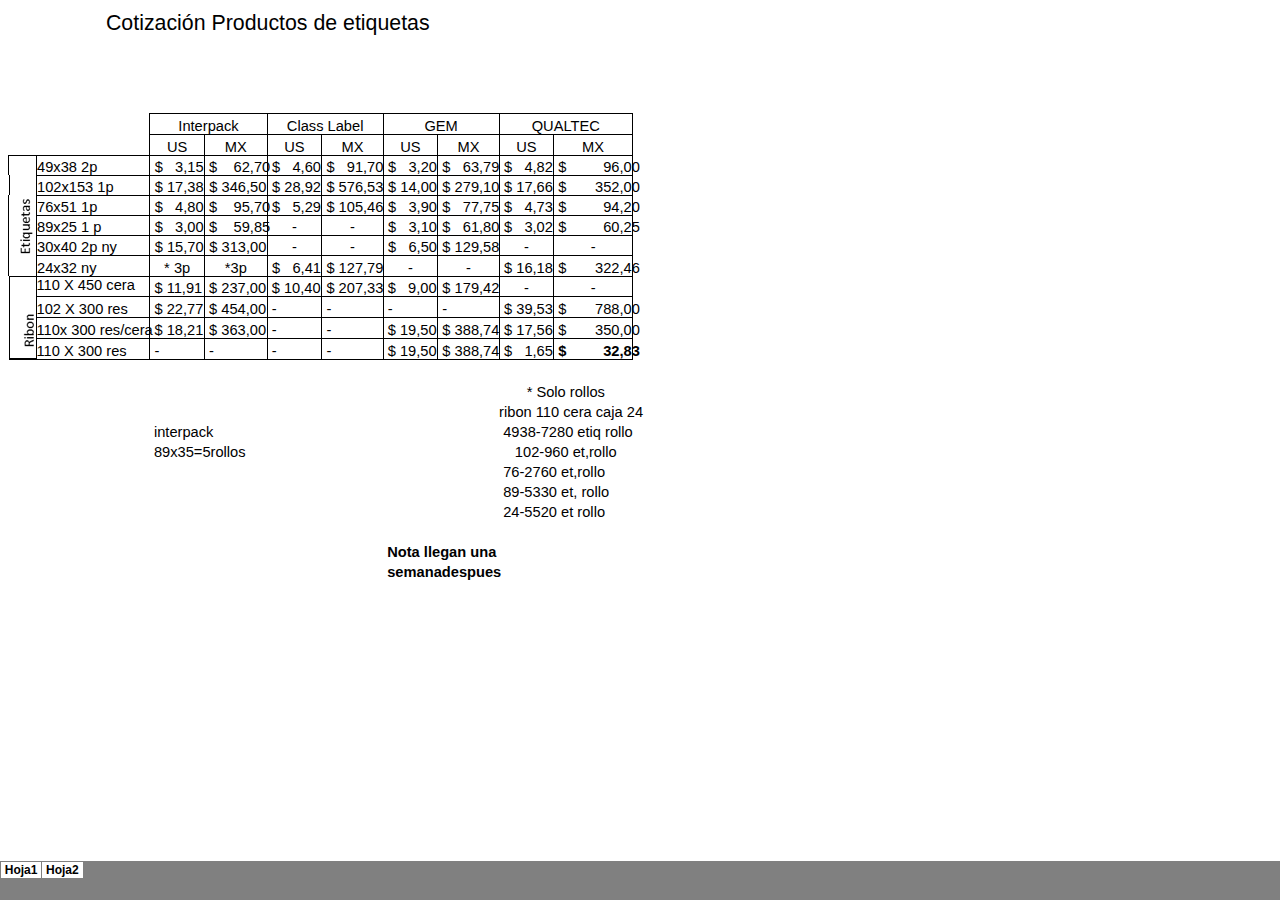
<file: web/cotizacion.htm>
<html xmlns:v="urn:schemas-microsoft-com:vml"
xmlns:o="urn:schemas-microsoft-com:office:office"
xmlns:x="urn:schemas-microsoft-com:office:excel"
xmlns="http://www.w3.org/TR/REC-html40">

<head>
<meta name="Excel Workbook Frameset">
<meta http-equiv=Content-Type content="text/html; charset=windows-1252">
<meta name=ProgId content=Excel.Sheet>
<meta name=Generator content="Microsoft Excel 15">
<link rel=File-List href="cotizacion_archivos/filelist.xml">
<![if !supportTabStrip]>
<link id="shLink" href="cotizacion_archivos/sheet001.htm">
<link id="shLink" href="cotizacion_archivos/sheet002.htm">

<link id="shLink">

<script language="JavaScript">
<!--
 var c_lTabs=2;

 var c_rgszSh=new Array(c_lTabs);
 c_rgszSh[0] = "Hoja1";
 c_rgszSh[1] = "Hoja2";



 var c_rgszClr=new Array(8);
 c_rgszClr[0]="window";
 c_rgszClr[1]="buttonface";
 c_rgszClr[2]="windowframe";
 c_rgszClr[3]="windowtext";
 c_rgszClr[4]="threedlightshadow";
 c_rgszClr[5]="threedhighlight";
 c_rgszClr[6]="threeddarkshadow";
 c_rgszClr[7]="threedshadow";

 var g_iShCur;
 var g_rglTabX=new Array(c_lTabs);

function fnGetIEVer()
{
 var ua=window.navigator.userAgent
 var msie=ua.indexOf("MSIE")
 if (msie>0 && window.navigator.platform=="Win32")
  return parseInt(ua.substring(msie+5,ua.indexOf(".", msie)));
 else
  return 0;
}

function fnBuildFrameset()
{
 var szHTML="<frameset rows=\"*,18\" border=0 width=0 frameborder=no framespacing=0>"+
  "<frame src=\""+document.all.item("shLink")[1].href+"\" name=\"frSheet\" noresize>"+
  "<frameset cols=\"54,*\" border=0 width=0 frameborder=no framespacing=0>"+
  "<frame src=\"\" name=\"frScroll\" marginwidth=0 marginheight=0 scrolling=no>"+
  "<frame src=\"\" name=\"frTabs\" marginwidth=0 marginheight=0 scrolling=no>"+
  "</frameset></frameset><plaintext>";

 with (document) {
  open("text/html","replace");
  write(szHTML);
  close();
 }

 fnBuildTabStrip();
}

function fnBuildTabStrip()
{
 var szHTML=
  "<html><head><style>.clScroll {font:8pt Courier New;color:"+c_rgszClr[6]+";cursor:default;line-height:10pt;}"+
  ".clScroll2 {font:10pt Arial;color:"+c_rgszClr[6]+";cursor:default;line-height:11pt;}</style></head>"+
  "<body onclick=\"event.returnValue=false;\" ondragstart=\"event.returnValue=false;\" onselectstart=\"event.returnValue=false;\" bgcolor="+c_rgszClr[4]+" topmargin=0 leftmargin=0><table cellpadding=0 cellspacing=0 width=100%>"+
  "<tr><td colspan=6 height=1 bgcolor="+c_rgszClr[2]+"></td></tr>"+
  "<tr><td style=\"font:1pt\">&nbsp;<td>"+
  "<td valign=top id=tdScroll class=\"clScroll\" onclick=\"parent.fnFastScrollTabs(0);\" onmouseover=\"parent.fnMouseOverScroll(0);\" onmouseout=\"parent.fnMouseOutScroll(0);\"><a>&#171;</a></td>"+
  "<td valign=top id=tdScroll class=\"clScroll2\" onclick=\"parent.fnScrollTabs(0);\" ondblclick=\"parent.fnScrollTabs(0);\" onmouseover=\"parent.fnMouseOverScroll(1);\" onmouseout=\"parent.fnMouseOutScroll(1);\"><a>&lt</a></td>"+
  "<td valign=top id=tdScroll class=\"clScroll2\" onclick=\"parent.fnScrollTabs(1);\" ondblclick=\"parent.fnScrollTabs(1);\" onmouseover=\"parent.fnMouseOverScroll(2);\" onmouseout=\"parent.fnMouseOutScroll(2);\"><a>&gt</a></td>"+
  "<td valign=top id=tdScroll class=\"clScroll\" onclick=\"parent.fnFastScrollTabs(1);\" onmouseover=\"parent.fnMouseOverScroll(3);\" onmouseout=\"parent.fnMouseOutScroll(3);\"><a>&#187;</a></td>"+
  "<td style=\"font:1pt\">&nbsp;<td></tr></table></body></html>";

 with (frames['frScroll'].document) {
  open("text/html","replace");
  write(szHTML);
  close();
 }

 szHTML =
  "<html><head>"+
  "<style>A:link,A:visited,A:active {text-decoration:none;"+"color:"+c_rgszClr[3]+";}"+
  ".clTab {cursor:hand;background:"+c_rgszClr[1]+";font:9pt Arial;padding-left:3px;padding-right:3px;text-align:center;}"+
  ".clBorder {background:"+c_rgszClr[2]+";font:1pt;}"+
  "</style></head><body onload=\"parent.fnInit();\" onselectstart=\"event.returnValue=false;\" ondragstart=\"event.returnValue=false;\" bgcolor="+c_rgszClr[4]+
  " topmargin=0 leftmargin=0><table id=tbTabs cellpadding=0 cellspacing=0>";

 var iCellCount=(c_lTabs+1)*2;

 var i;
 for (i=0;i<iCellCount;i+=2)
  szHTML+="<col width=1><col>";

 var iRow;
 for (iRow=0;iRow<6;iRow++) {

  szHTML+="<tr>";

  if (iRow==5)
   szHTML+="<td colspan="+iCellCount+"></td>";
  else {
   if (iRow==0) {
    for(i=0;i<iCellCount;i++)
     szHTML+="<td height=1 class=\"clBorder\"></td>";
   } else if (iRow==1) {
    for(i=0;i<c_lTabs;i++) {
     szHTML+="<td height=1 nowrap class=\"clBorder\">&nbsp;</td>";
     szHTML+=
      "<td id=tdTab height=1 nowrap class=\"clTab\" onmouseover=\"parent.fnMouseOverTab("+i+");\" onmouseout=\"parent.fnMouseOutTab("+i+");\">"+
      "<a href=\""+document.all.item("shLink")[i].href+"\" target=\"frSheet\" id=aTab>&nbsp;"+c_rgszSh[i]+"&nbsp;</a></td>";
    }
    szHTML+="<td id=tdTab height=1 nowrap class=\"clBorder\"><a id=aTab>&nbsp;</a></td><td width=100%></td>";
   } else if (iRow==2) {
    for (i=0;i<c_lTabs;i++)
     szHTML+="<td height=1></td><td height=1 class=\"clBorder\"></td>";
    szHTML+="<td height=1></td><td height=1></td>";
   } else if (iRow==3) {
    for (i=0;i<iCellCount;i++)
     szHTML+="<td height=1></td>";
   } else if (iRow==4) {
    for (i=0;i<c_lTabs;i++)
     szHTML+="<td height=1 width=1></td><td height=1></td>";
    szHTML+="<td height=1 width=1></td><td></td>";
   }
  }
  szHTML+="</tr>";
 }

 szHTML+="</table></body></html>";
 with (frames['frTabs'].document) {
  open("text/html","replace");
  charset=document.charset;
  write(szHTML);
  close();
 }
}

function fnInit()
{
 g_rglTabX[0]=0;
 var i;
 for (i=1;i<=c_lTabs;i++)
  with (frames['frTabs'].document.all.tbTabs.rows[1].cells[fnTabToCol(i-1)])
   g_rglTabX[i]=offsetLeft+offsetWidth-6;
}

function fnTabToCol(iTab)
{
 return 2*iTab+1;
}

function fnNextTab(fDir)
{
 var iNextTab=-1;
 var i;

 with (frames['frTabs'].document.body) {
  if (fDir==0) {
   if (scrollLeft>0) {
    for (i=0;i<c_lTabs&&g_rglTabX[i]<scrollLeft;i++);
    if (i<c_lTabs)
     iNextTab=i-1;
   }
  } else {
   if (g_rglTabX[c_lTabs]+6>offsetWidth+scrollLeft) {
    for (i=0;i<c_lTabs&&g_rglTabX[i]<=scrollLeft;i++);
    if (i<c_lTabs)
     iNextTab=i;
   }
  }
 }
 return iNextTab;
}

function fnScrollTabs(fDir)
{
 var iNextTab=fnNextTab(fDir);

 if (iNextTab>=0) {
  frames['frTabs'].scroll(g_rglTabX[iNextTab],0);
  return true;
 } else
  return false;
}

function fnFastScrollTabs(fDir)
{
 if (c_lTabs>16)
  frames['frTabs'].scroll(g_rglTabX[fDir?c_lTabs-1:0],0);
 else
  if (fnScrollTabs(fDir)>0) window.setTimeout("fnFastScrollTabs("+fDir+");",5);
}

function fnSetTabProps(iTab,fActive)
{
 var iCol=fnTabToCol(iTab);
 var i;

 if (iTab>=0) {
  with (frames['frTabs'].document.all) {
   with (tbTabs) {
    for (i=0;i<=4;i++) {
     with (rows[i]) {
      if (i==0)
       cells[iCol].style.background=c_rgszClr[fActive?0:2];
      else if (i>0 && i<4) {
       if (fActive) {
        cells[iCol-1].style.background=c_rgszClr[2];
        cells[iCol].style.background=c_rgszClr[0];
        cells[iCol+1].style.background=c_rgszClr[2];
       } else {
        if (i==1) {
         cells[iCol-1].style.background=c_rgszClr[2];
         cells[iCol].style.background=c_rgszClr[1];
         cells[iCol+1].style.background=c_rgszClr[2];
        } else {
         cells[iCol-1].style.background=c_rgszClr[4];
         cells[iCol].style.background=c_rgszClr[(i==2)?2:4];
         cells[iCol+1].style.background=c_rgszClr[4];
        }
       }
      } else
       cells[iCol].style.background=c_rgszClr[fActive?2:4];
     }
    }
   }
   with (aTab[iTab].style) {
    cursor=(fActive?"default":"hand");
    color=c_rgszClr[3];
   }
  }
 }
}

function fnMouseOverScroll(iCtl)
{
 frames['frScroll'].document.all.tdScroll[iCtl].style.color=c_rgszClr[7];
}

function fnMouseOutScroll(iCtl)
{
 frames['frScroll'].document.all.tdScroll[iCtl].style.color=c_rgszClr[6];
}

function fnMouseOverTab(iTab)
{
 if (iTab!=g_iShCur) {
  var iCol=fnTabToCol(iTab);
  with (frames['frTabs'].document.all) {
   tdTab[iTab].style.background=c_rgszClr[5];
  }
 }
}

function fnMouseOutTab(iTab)
{
 if (iTab>=0) {
  var elFrom=frames['frTabs'].event.srcElement;
  var elTo=frames['frTabs'].event.toElement;

  if ((!elTo) ||
   (elFrom.tagName==elTo.tagName) ||
   (elTo.tagName=="A" && elTo.parentElement!=elFrom) ||
   (elFrom.tagName=="A" && elFrom.parentElement!=elTo)) {

   if (iTab!=g_iShCur) {
    with (frames['frTabs'].document.all) {
     tdTab[iTab].style.background=c_rgszClr[1];
    }
   }
  }
 }
}

function fnSetActiveSheet(iSh)
{
 if (iSh!=g_iShCur) {
  fnSetTabProps(g_iShCur,false);
  fnSetTabProps(iSh,true);
  g_iShCur=iSh;
 }
}

 window.g_iIEVer=fnGetIEVer();
 if (window.g_iIEVer>=4)
  fnBuildFrameset();
//-->
</script>
<![endif]><!--[if gte mso 9]><xml>
 <x:ExcelWorkbook>
  <x:ExcelWorksheets>
   <x:ExcelWorksheet>
    <x:Name>Hoja1</x:Name>
    <x:WorksheetSource HRef="cotizacion_archivos/sheet001.htm"/>
   </x:ExcelWorksheet>
   <x:ExcelWorksheet>
    <x:Name>Hoja2</x:Name>
    <x:WorksheetSource HRef="cotizacion_archivos/sheet002.htm"/>
   </x:ExcelWorksheet>
  </x:ExcelWorksheets>
  <x:Stylesheet HRef="cotizacion_archivos/stylesheet.css"/>
  <x:WindowHeight>8250</x:WindowHeight>
  <x:WindowWidth>20490</x:WindowWidth>
  <x:WindowTopX>0</x:WindowTopX>
  <x:WindowTopY>0</x:WindowTopY>
  <x:TabRatio>598</x:TabRatio>
  <x:ActiveSheet>1</x:ActiveSheet>
  <x:ProtectStructure>False</x:ProtectStructure>
  <x:ProtectWindows>False</x:ProtectWindows>
 </x:ExcelWorkbook>
</xml><![endif]-->
</head>

<frameset rows="*,39" border=0 width=0 frameborder=no framespacing=0>
 <frame src="cotizacion_archivos/sheet002.htm" name="frSheet">
 <frame src="cotizacion_archivos/tabstrip.htm" name="frTabs" marginwidth=0 marginheight=0>
 <noframes>
  <body>
   <p>Esta p�gina utiliza marcos que su explorador no admite.</p>
  </body>
 </noframes>
</frameset>
</html>
</file>
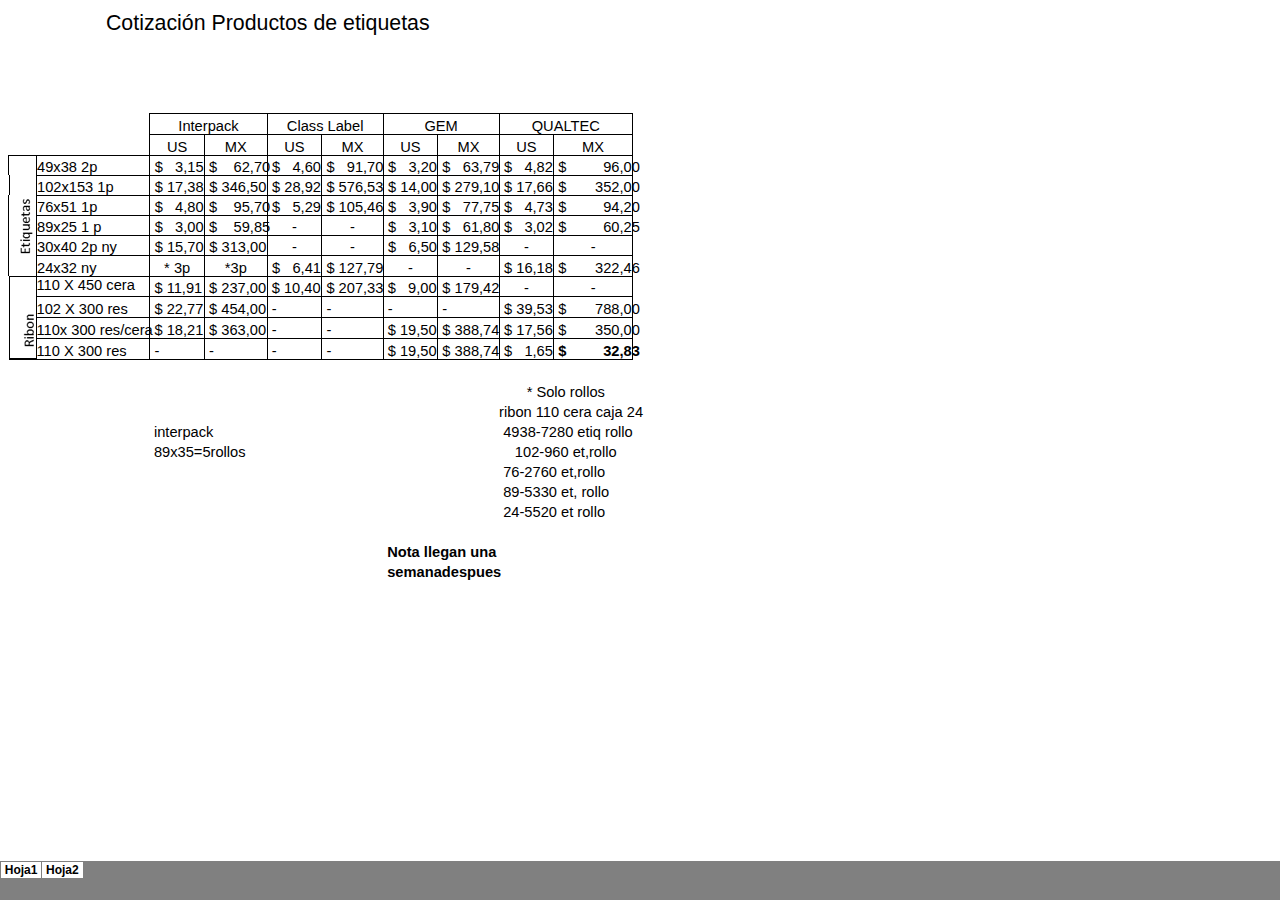
<file: web/cotizacion_archivos/sheet001.htm>
<html xmlns:o="urn:schemas-microsoft-com:office:office"
xmlns:x="urn:schemas-microsoft-com:office:excel"
xmlns="http://www.w3.org/TR/REC-html40">

<head>
<meta http-equiv=Content-Type content="text/html; charset=windows-1252">
<meta name=ProgId content=Excel.Sheet>
<meta name=Generator content="Microsoft Excel 15">
<link id=Main-File rel=Main-File href="../cotizacion.htm">
<link rel=File-List href=filelist.xml>
<link rel=Stylesheet href=stylesheet.css>
<style>
<!--table
	{mso-displayed-decimal-separator:"\,";
	mso-displayed-thousand-separator:"\.";}
@page
	{margin:.75in .7in .75in .7in;
	mso-header-margin:.3in;
	mso-footer-margin:.3in;}
-->
</style>
<![if !supportTabStrip]><script language="JavaScript">
<!--
function fnUpdateTabs()
 {
  if (parent.window.g_iIEVer>=4) {
   if (parent.document.readyState=="complete"
    && parent.frames['frTabs'].document.readyState=="complete")
   parent.fnSetActiveSheet(0);
  else
   window.setTimeout("fnUpdateTabs();",150);
 }
}

if (window.name!="frSheet")
 window.location.replace("../cotizacion.htm");
else
 fnUpdateTabs();
//-->
</script>
<![endif]>
</head>

<body link="#0563C1" vlink="#954F72">

<table border=0 cellpadding=0 cellspacing=0 width=1554 style='border-collapse:
 collapse;table-layout:fixed;width:1167pt'>
 <col width=80 span=2 style='width:60pt'>
 <col width=84 style='mso-width-source:userset;mso-width-alt:3072;width:63pt'>
 <col width=85 style='mso-width-source:userset;mso-width-alt:3108;width:64pt'>
 <col width=77 style='mso-width-source:userset;mso-width-alt:2816;width:58pt'>
 <col width=80 style='width:60pt'>
 <col width=88 style='mso-width-source:userset;mso-width-alt:3218;width:66pt'>
 <col width=93 style='mso-width-source:userset;mso-width-alt:3401;width:70pt'>
 <col width=80 style='width:60pt'>
 <col width=89 style='mso-width-source:userset;mso-width-alt:3254;width:67pt'>
 <col width=95 style='mso-width-source:userset;mso-width-alt:3474;width:71pt'>
 <col width=92 style='mso-width-source:userset;mso-width-alt:3364;width:69pt'>
 <col width=109 style='mso-width-source:userset;mso-width-alt:3986;width:82pt'>
 <col width=80 style='width:60pt'>
 <col width=56 style='mso-width-source:userset;mso-width-alt:2048;width:42pt'>
 <col width=80 style='width:60pt'>
 <col width=46 style='mso-width-source:userset;mso-width-alt:1682;width:35pt'>
 <col width=80 span=2 style='width:60pt'>
 <tr height=20 style='height:15.0pt'>
  <td height=20 width=80 style='height:15.0pt;width:60pt'></td>
  <td width=80 style='width:60pt'></td>
  <td width=84 style='width:63pt'></td>
  <td width=85 style='width:64pt'></td>
  <td align=right width=77 style='width:58pt'>1</td>
  <td width=80 style='width:60pt'></td>
  <td width=88 style='width:66pt'></td>
  <td width=93 style='width:70pt'></td>
  <td width=80 style='width:60pt'></td>
  <td width=89 style='width:67pt'></td>
  <td width=95 style='width:71pt'></td>
  <td width=92 style='width:69pt'></td>
  <td width=109 style='width:82pt'></td>
  <td width=80 style='width:60pt'></td>
  <td width=56 style='width:42pt'></td>
  <td width=80 style='width:60pt'></td>
  <td width=46 style='width:35pt'></td>
  <td width=80 style='width:60pt'></td>
  <td width=80 style='width:60pt'></td>
 </tr>
 <tr height=21 style='height:15.75pt'>
  <td height=21 colspan=19 style='height:15.75pt;mso-ignore:colspan'></td>
 </tr>
 <tr height=21 style='height:15.75pt'>
  <td height=21 style='height:15.75pt'></td>
  <td></td>
  <td></td>
  <td></td>
  <td></td>
  <td></td>
  <td></td>
  <td class=xl71>2 pasos</td>
  <td class=xl71 style='border-left:none'>1paso</td>
  <td class=xl71 style='border-left:none'>1 paso</td>
  <td class=xl71 style='border-left:none'>1 paso</td>
  <td class=xl71 style='border-left:none'>&nbsp;</td>
  <td class=xl71 style='border-left:none'>2 pasos</td>
  <td class=xl70 style='border-left:none'>&nbsp;</td>
  <td class=xl66>&nbsp;</td>
  <td class=xl70 style='border-left:none'>&nbsp;</td>
  <td class=xl66>&nbsp;</td>
  <td class=xl70 style='border-left:none'>&nbsp;</td>
  <td class=xl66>&nbsp;</td>
 </tr>
 <tr height=20 style='height:15.0pt'>
  <td height=20 style='height:15.0pt'></td>
  <td colspan=2 class=xl132>interpack</td>
  <td class=xl77 style='border-left:none'>unidad</td>
  <td class=xl77 style='border-left:none'>p/u<span
  style='mso-spacerun:yes'>�</span></td>
  <td class=xl77 style='border-left:none'>MX</td>
  <td></td>
  <td class=xl72>&nbsp;</td>
  <td class=xl72 style='border-left:none'>&nbsp;</td>
  <td class=xl72 style='border-left:none'>&nbsp;</td>
  <td class=xl72 style='border-left:none'>&nbsp;</td>
  <td class=xl72 style='border-left:none'>&nbsp;</td>
  <td class=xl72 style='border-left:none'>&nbsp;</td>
  <td class=xl74 style='border-left:none'>&nbsp;</td>
  <td class=xl67>&nbsp;</td>
  <td class=xl74 style='border-left:none'>&nbsp;</td>
  <td class=xl67>&nbsp;</td>
  <td class=xl74 style='border-left:none'>&nbsp;</td>
  <td class=xl67>&nbsp;</td>
 </tr>
 <tr height=21 style='height:15.75pt'>
  <td height=21 style='height:15.75pt'></td>
  <td colspan=2 class=xl134>49x38</td>
  <td>millar</td>
  <td align=right>62,7</td>
  <td class=xl67>&nbsp;</td>
  <td></td>
  <td class=xl72>&nbsp;</td>
  <td class=xl72 style='border-left:none'>&nbsp;</td>
  <td class=xl72 style='border-left:none'>&nbsp;</td>
  <td class=xl72 style='border-left:none'>&nbsp;</td>
  <td class=xl72 style='border-left:none'>&nbsp;</td>
  <td class=xl72 style='border-left:none'>&nbsp;</td>
  <td class=xl74 style='border-left:none'>&nbsp;</td>
  <td class=xl67>&nbsp;</td>
  <td class=xl74 style='border-left:none'>&nbsp;</td>
  <td class=xl67>&nbsp;</td>
  <td class=xl74 style='border-left:none'>&nbsp;</td>
  <td class=xl67>&nbsp;</td>
 </tr>
 <tr height=21 style='height:15.75pt'>
  <td height=21 style='height:15.75pt'></td>
  <td colspan=2 class=xl134>102x153</td>
  <td>millar</td>
  <td align=right>346,5</td>
  <td class=xl67>&nbsp;</td>
  <td></td>
  <td class=xl75>49x38</td>
  <td class=xl75 style='border-left:none'>102x153</td>
  <td class=xl75 style='border-left:none'>76x51</td>
  <td class=xl75 style='border-left:none'>89x25</td>
  <td class=xl75 style='border-left:none'>52x32</td>
  <td class=xl75 style='border-left:none'>40x30</td>
  <td colspan=2 class=xl140 style='border-right:1.0pt solid black;border-left:
  none'>ribon 110/450 cera</td>
  <td colspan=2 class=xl140 style='border-right:1.0pt solid black;border-left:
  none'>ribon 102x200 res</td>
  <td colspan=2 class=xl140 style='border-right:1.0pt solid black;border-left:
  none'>ribon 110x300 res</td>
 </tr>
 <tr height=21 style='height:15.75pt'>
  <td height=21 style='height:15.75pt'></td>
  <td colspan=2 class=xl134>76x51</td>
  <td>millar</td>
  <td align=right>95,7</td>
  <td class=xl67>&nbsp;</td>
  <td></td>
  <td class=xl73>interpack 62,7</td>
  <td class=xl73 style='border-left:none'>GEM</td>
  <td class=xl73 style='border-left:none'>GEM</td>
  <td class=xl73 style='border-left:none'>interpack</td>
  <td class=xl73 style='border-left:none'>GEM</td>
  <td class=xl76 style='border-left:none'>GEM 129,58075</td>
  <td colspan=2 class=xl140 style='border-right:1.0pt solid black;border-left:
  none'>GEM 179,4195</td>
  <td colspan=2 class=xl140 style='border-right:1.0pt solid black;border-left:
  none'>interpack 454</td>
  <td colspan=2 class=xl140 style='border-right:1.0pt solid black;border-left:
  none'>interpack 363</td>
 </tr>
 <tr height=20 style='height:15.0pt'>
  <td height=20 style='height:15.0pt'></td>
  <td colspan=2 class=xl134>89x25</td>
  <td>millar</td>
  <td align=right>59,85</td>
  <td class=xl67>&nbsp;</td>
  <td colspan=4 style='mso-ignore:colspan'></td>
  <td>Andrea et</td>
  <td></td>
  <td>coppel</td>
  <td colspan=6 style='mso-ignore:colspan'></td>
 </tr>
 <tr height=20 style='height:15.0pt'>
  <td height=20 style='height:15.0pt'></td>
  <td colspan=2 class=xl134>52x32</td>
  <td>millar</td>
  <td align=right>99999</td>
  <td class=xl67>&nbsp;</td>
  <td colspan=13 style='mso-ignore:colspan'></td>
 </tr>
 <tr height=20 style='height:15.0pt'>
  <td height=20 style='height:15.0pt'></td>
  <td colspan=2 class=xl134>40x31</td>
  <td>millar</td>
  <td align=right>313</td>
  <td class=xl67>&nbsp;</td>
  <td colspan=13 style='mso-ignore:colspan'></td>
 </tr>
 <tr height=20 style='height:15.0pt'>
  <td height=20 style='height:15.0pt'></td>
  <td colspan=2 class=xl134>ribon 110x450 cera</td>
  <td>pz</td>
  <td align=right>237,38</td>
  <td class=xl67>&nbsp;</td>
  <td colspan=13 style='mso-ignore:colspan'></td>
 </tr>
 <tr height=20 style='height:15.0pt'>
  <td height=20 style='height:15.0pt'></td>
  <td colspan=2 class=xl134>ribon 102x300 resina</td>
  <td>pz</td>
  <td align=right>454</td>
  <td class=xl67>&nbsp;</td>
  <td colspan=2 style='mso-ignore:colspan'></td>
  <td class=xl77>30 56*71</td>
  <td class=xl77 style='border-left:none'>7 101*152</td>
  <td class=xl77 style='border-left:none'>24 49*38</td>
  <td class=xl77 style='border-left:none'>4 110*450</td>
  <td colspan=7 style='mso-ignore:colspan'></td>
 </tr>
 <tr height=21 style='height:15.75pt'>
  <td height=21 style='height:15.75pt'></td>
  <td colspan=2 class=xl136>ribon res/cera 110x300</td>
  <td class=xl68>pz</td>
  <td class=xl68 align=right>363</td>
  <td class=xl69>&nbsp;</td>
  <td></td>
  <td class=xl77>label</td>
  <td class=xl77 align=right style='border-top:none;border-left:none'>3163,76385</td>
  <td class=xl77 align=right style='border-top:none;border-left:none'>4035,74262</td>
  <td class=xl77 align=right style='border-top:none;border-left:none'>2200,8792</td>
  <td class=xl77 align=right style='border-top:none;border-left:none'>829,3168</td>
  <td class=xl78 align=right style='border-left:none'>10229,70247</td>
  <td colspan=6 style='mso-ignore:colspan'></td>
 </tr>
 <tr height=21 style='height:15.75pt'>
  <td height=21 colspan=4 style='height:15.75pt;mso-ignore:colspan'></td>
  <td class=xl65>$</td>
  <td colspan=2 style='mso-ignore:colspan'></td>
  <td class=xl77 style='border-top:none'>interpack</td>
  <td class=xl77 align=right style='border-top:none;border-left:none'>2871</td>
  <td class=xl77 align=right style='border-top:none;border-left:none'>2425,5</td>
  <td class=xl77 align=right style='border-top:none;border-left:none'>1504,8</td>
  <td class=xl77 align=right style='border-top:none;border-left:none'>949,52</td>
  <td class=xl79 align=right style='border-top:none;border-left:none'>7750,82</td>
  <td colspan=6 style='mso-ignore:colspan'></td>
 </tr>
 <tr height=20 style='height:15.0pt'>
  <td height=20 style='height:15.0pt'></td>
  <td colspan=2 class=xl132>class label</td>
  <td class=xl77 style='border-left:none'>unidad</td>
  <td class=xl77 style='border-left:none'>p/u</td>
  <td class=xl77 style='border-left:none'>MX</td>
  <td></td>
  <td class=xl77 style='border-top:none'>GEM</td>
  <td class=xl77 align=right style='border-top:none;border-left:none'>2332,4535</td>
  <td class=xl77 align=right style='border-top:none;border-left:none'>1953,679</td>
  <td class=xl77 align=right style='border-top:none;border-left:none'>1531,0464</td>
  <td class=xl77 align=right style='border-top:none;border-left:none'>717,678</td>
  <td class=xl79 align=right style='border-top:none;border-left:none'>6534,8569</td>
  <td colspan=6 style='mso-ignore:colspan'></td>
 </tr>
 <tr height=20 style='height:15.0pt'>
  <td height=20 style='height:15.0pt'></td>
  <td colspan=2 class=xl134>49x38</td>
  <td>millar</td>
  <td align=right>4,6</td>
  <td class=xl67 align=right>91,7033</td>
  <td colspan=13 style='mso-ignore:colspan'></td>
 </tr>
 <tr height=20 style='height:15.0pt'>
  <td height=20 style='height:15.0pt'></td>
  <td colspan=2 class=xl134>101x152</td>
  <td>millar</td>
  <td align=right>28,92</td>
  <td class=xl67 align=right>576,53466</td>
  <td colspan=4 style='mso-ignore:colspan'></td>
  <td align=right>0,16</td>
  <td colspan=8 style='mso-ignore:colspan'></td>
 </tr>
 <tr height=20 style='height:15.0pt'>
  <td height=20 style='height:15.0pt'></td>
  <td colspan=2 class=xl134>76x51</td>
  <td>millar</td>
  <td align=right>5,29</td>
  <td class=xl67 align=right>105,458795</td>
  <td></td>
  <td align=right>4</td>
  <td colspan=3 style='mso-ignore:colspan'></td>
  <td align=right>6</td>
  <td align=right>363</td>
  <td colspan=3 style='mso-ignore:colspan'></td>
  <td align=right>3</td>
  <td align=right>237,38</td>
  <td></td>
 </tr>
 <tr height=20 style='height:15.0pt'>
  <td height=20 style='height:15.0pt'></td>
  <td colspan=2 class=xl134>ribon 110 x450 cera</td>
  <td>pz</td>
  <td align=right>10,4</td>
  <td class=xl67 align=right>207,3292</td>
  <td></td>
  <td>inter</td>
  <td>clas</td>
  <td>GEM</td>
  <td></td>
  <td>inter</td>
  <td colspan=3 style='mso-ignore:colspan'></td>
  <td colspan=2 style='mso-ignore:colspan'>ribon 110 x 450</td>
  <td colspan=2 style='mso-ignore:colspan'></td>
 </tr>
 <tr height=20 style='height:15.0pt'>
  <td height=20 style='height:15.0pt'></td>
  <td colspan=2 class=xl134>ribon 102x300 resina</td>
  <td>pz</td>
  <td align=right>99999</td>
  <td class=xl67 align=right>1993530,06</td>
  <td class=xl128>76*51</td>
  <td align=right>382,8</td>
  <td align=right>421,83518</td>
  <td align=right>310,9938</td>
  <td></td>
  <td align=right>2178</td>
  <td colspan=3 style='mso-ignore:colspan'></td>
  <td align=right>712,14</td>
  <td colspan=3 style='mso-ignore:colspan'></td>
 </tr>
 <tr height=20 style='height:15.0pt'>
  <td height=20 style='height:15.0pt'></td>
  <td colspan=2 class=xl134>ribon resina 110x300</td>
  <td>pz</td>
  <td align=right>99999</td>
  <td class=xl67 align=right>1993530,06</td>
  <td colspan=13 style='mso-ignore:colspan'></td>
 </tr>
 <tr height=20 style='height:15.0pt'>
  <td height=20 style='height:15.0pt'></td>
  <td colspan=2 class=xl134>89x25</td>
  <td>millar</td>
  <td align=right>99999</td>
  <td class=xl67 align=right>1993530,06</td>
  <td colspan=3 style='mso-ignore:colspan'></td>
  <td align=right>71,8062</td>
  <td colspan=9 style='mso-ignore:colspan'></td>
 </tr>
 <tr height=20 style='height:15.0pt'>
  <td height=20 style='height:15.0pt'></td>
  <td colspan=2 class=xl138 style='border-right:.5pt solid black'>32x24</td>
  <td>millar</td>
  <td align=right>7,08</td>
  <td class=xl67 align=right>141,14334</td>
  <td></td>
  <td>total</td>
  <td colspan=11 style='mso-ignore:colspan'></td>
 </tr>
 <tr height=20 style='height:15.0pt'>
  <td height=20 style='height:15.0pt'></td>
  <td colspan=2 class=xl134>52x32</td>
  <td>millar</td>
  <td align=right>99999</td>
  <td class=xl67 align=right>1993530,06</td>
  <td></td>
  <td align=right>4857,732</td>
  <td colspan=11 style='mso-ignore:colspan'></td>
 </tr>
 <tr height=21 style='height:15.75pt'>
  <td height=21 style='height:15.75pt'></td>
  <td colspan=2 class=xl136>40x31</td>
  <td class=xl68>millar</td>
  <td class=xl68 align=right>99999</td>
  <td class=xl69 align=right>1993530,06</td>
  <td colspan=13 style='mso-ignore:colspan'></td>
 </tr>
 <tr height=21 style='height:15.75pt'>
  <td height=21 colspan=4 style='height:15.75pt;mso-ignore:colspan'></td>
  <td class=xl65>$</td>
  <td colspan=2 style='mso-ignore:colspan'></td>
  <td align=right>1197</td>
  <td colspan=11 style='mso-ignore:colspan'></td>
 </tr>
 <tr height=20 style='height:15.0pt'>
  <td height=20 style='height:15.0pt'></td>
  <td colspan=2 class=xl132>GEM</td>
  <td class=xl77 style='border-left:none'>unidad</td>
  <td class=xl77 style='border-left:none'>p/u</td>
  <td class=xl77 style='border-left:none'>MX</td>
  <td colspan=13 style='mso-ignore:colspan'></td>
 </tr>
 <tr height=20 style='height:15.0pt'>
  <td height=20 style='height:15.0pt'></td>
  <td colspan=2 class=xl134>49x38</td>
  <td>millar</td>
  <td align=right>3,2</td>
  <td class=xl67 align=right>63,7936</td>
  <td>30*40</td>
  <td>inter</td>
  <td align=right>15</td>
  <td colspan=10 style='mso-ignore:colspan'></td>
 </tr>
 <tr height=20 style='height:15.0pt'>
  <td height=20 style='height:15.0pt'></td>
  <td colspan=2 class=xl134>102x152</td>
  <td>millar</td>
  <td align=right>14</td>
  <td class=xl67 align=right>279,097</td>
  <td></td>
  <td align=right>4695</td>
  <td colspan=11 style='mso-ignore:colspan'></td>
 </tr>
 <tr height=20 style='height:15.0pt'>
  <td height=20 style='height:15.0pt'></td>
  <td colspan=2 class=xl134>76x51</td>
  <td>millar</td>
  <td align=right>3,9</td>
  <td class=xl67 align=right>77,74845</td>
  <td colspan=13 style='mso-ignore:colspan'></td>
 </tr>
 <tr height=20 style='height:15.0pt'>
  <td height=20 style='height:15.0pt'></td>
  <td colspan=2 class=xl134>ribon 110 x450 cera</td>
  <td>pz</td>
  <td align=right>9</td>
  <td class=xl67 align=right>179,4195</td>
  <td colspan=13 style='mso-ignore:colspan'></td>
 </tr>
 <tr height=20 style='height:15.0pt'>
  <td height=20 style='height:15.0pt'></td>
  <td colspan=2 class=xl134>ribon 102x300 resina</td>
  <td>pz</td>
  <td align=right>999999</td>
  <td class=xl67 align=right>19935480,1</td>
  <td colspan=13 style='mso-ignore:colspan'></td>
 </tr>
 <tr height=20 style='height:15.0pt'>
  <td height=20 style='height:15.0pt'></td>
  <td colspan=2 class=xl134>ribon 110 x300 resina</td>
  <td>pz</td>
  <td align=right>19,5</td>
  <td class=xl67 align=right>388,74225</td>
  <td colspan=13 style='mso-ignore:colspan'></td>
 </tr>
 <tr height=20 style='height:15.0pt'>
  <td height=20 style='height:15.0pt'></td>
  <td colspan=2 class=xl134>89x25</td>
  <td>millar</td>
  <td align=right>3,1</td>
  <td class=xl67 align=right>61,80005</td>
  <td colspan=13 style='mso-ignore:colspan'></td>
 </tr>
 <tr height=20 style='height:15.0pt'>
  <td height=20 style='height:15.0pt'></td>
  <td colspan=2 class=xl134>50x32</td>
  <td>millar</td>
  <td align=right>2,18</td>
  <td class=xl67 align=right>43,45939</td>
  <td colspan=13 style='mso-ignore:colspan'></td>
 </tr>
 <tr height=21 style='height:15.75pt'>
  <td height=21 style='height:15.75pt'></td>
  <td colspan=2 class=xl136>40x31</td>
  <td class=xl68>millar</td>
  <td class=xl68 align=right>6,5</td>
  <td class=xl69 align=right>129,58075</td>
  <td colspan=13 style='mso-ignore:colspan'></td>
 </tr>
 <tr height=20 style='height:15.0pt'>
  <td height=20 class=xl84 style='height:15.0pt'>&nbsp;</td>
  <td class=xl84>&nbsp;</td>
  <td class=xl84>&nbsp;</td>
  <td class=xl84>&nbsp;</td>
  <td class=xl84>&nbsp;</td>
  <td class=xl84>&nbsp;</td>
  <td class=xl84>&nbsp;</td>
  <td class=xl84>&nbsp;</td>
  <td class=xl84>&nbsp;</td>
  <td class=xl84>&nbsp;</td>
  <td class=xl84>&nbsp;</td>
  <td class=xl84>&nbsp;</td>
  <td class=xl84>&nbsp;</td>
  <td class=xl84>&nbsp;</td>
  <td colspan=5 style='mso-ignore:colspan'></td>
 </tr>
 <tr height=20 style='height:15.0pt'>
  <td height=20 colspan=7 style='height:15.0pt;mso-ignore:colspan'></td>
  <td class=xl84>&nbsp;</td>
  <td class=xl85>&nbsp;</td>
  <td class=xl85 style='border-left:none'>{30} 56*71</td>
  <td class=xl85 style='border-left:none'>{7} 101*152</td>
  <td class=xl85 style='border-left:none'>{24} 49*38</td>
  <td class=xl85 style='border-left:none'>{4} 110*450</td>
  <td class=xl84>&nbsp;</td>
  <td colspan=5 style='mso-ignore:colspan'></td>
 </tr>
 <tr height=20 style='height:15.0pt'>
  <td height=20 colspan=7 style='height:15.0pt;mso-ignore:colspan'></td>
  <td class=xl84>&nbsp;</td>
  <td class=xl85 style='border-top:none'>label</td>
  <td class=xl85 align=right style='border-top:none;border-left:none'>3163,76385</td>
  <td class=xl85 align=right style='border-top:none;border-left:none'>4035,74262</td>
  <td class=xl85 align=right style='border-top:none;border-left:none'>2200,8792</td>
  <td class=xl85 align=right style='border-top:none;border-left:none'>829,3168</td>
  <td class=xl86 align=right style='border-left:none'>10229,7025</td>
  <td colspan=5 style='mso-ignore:colspan'></td>
 </tr>
 <tr height=20 style='height:15.0pt'>
  <td height=20 colspan=7 style='height:15.0pt;mso-ignore:colspan'></td>
  <td class=xl84>&nbsp;</td>
  <td class=xl85 style='border-top:none'>interpack</td>
  <td class=xl85 align=right style='border-top:none;border-left:none'>2871</td>
  <td class=xl85 align=right style='border-top:none;border-left:none'>2425,5</td>
  <td class=xl85 align=right style='border-top:none;border-left:none'>1504,8</td>
  <td class=xl85 align=right style='border-top:none;border-left:none'>949,52</td>
  <td class=xl87 align=right style='border-top:none;border-left:none'>7750,82</td>
  <td colspan=5 style='mso-ignore:colspan'></td>
 </tr>
 <tr height=20 style='height:15.0pt'>
  <td height=20 colspan=7 style='height:15.0pt;mso-ignore:colspan'></td>
  <td class=xl84>&nbsp;</td>
  <td class=xl85 style='border-top:none'>GEM</td>
  <td class=xl85 align=right style='border-top:none;border-left:none'>2332,4535</td>
  <td class=xl85 align=right style='border-top:none;border-left:none'>1953,679</td>
  <td class=xl85 align=right style='border-top:none;border-left:none'>1531,0464</td>
  <td class=xl85 align=right style='border-top:none;border-left:none'>717,678</td>
  <td class=xl87 align=right style='border-top:none;border-left:none'>6534,8569</td>
  <td colspan=5 style='mso-ignore:colspan'></td>
 </tr>
 <tr height=20 style='height:15.0pt'>
  <td height=20 class=xl84 style='height:15.0pt'>&nbsp;</td>
  <td class=xl84>&nbsp;</td>
  <td class=xl84>&nbsp;</td>
  <td class=xl84>&nbsp;</td>
  <td class=xl84>&nbsp;</td>
  <td class=xl84>&nbsp;</td>
  <td class=xl84>&nbsp;</td>
  <td class=xl84>&nbsp;</td>
  <td class=xl84>&nbsp;</td>
  <td class=xl84>&nbsp;</td>
  <td class=xl84>&nbsp;</td>
  <td class=xl84>&nbsp;</td>
  <td class=xl84>&nbsp;</td>
  <td class=xl84>&nbsp;</td>
  <td colspan=5 style='mso-ignore:colspan'></td>
 </tr>
 <![if supportMisalignedColumns]>
 <tr height=0 style='display:none'>
  <td width=80 style='width:60pt'></td>
  <td width=80 style='width:60pt'></td>
  <td width=84 style='width:63pt'></td>
  <td width=85 style='width:64pt'></td>
  <td width=77 style='width:58pt'></td>
  <td width=80 style='width:60pt'></td>
  <td width=88 style='width:66pt'></td>
  <td width=93 style='width:70pt'></td>
  <td width=80 style='width:60pt'></td>
  <td width=89 style='width:67pt'></td>
  <td width=95 style='width:71pt'></td>
  <td width=92 style='width:69pt'></td>
  <td width=109 style='width:82pt'></td>
  <td width=80 style='width:60pt'></td>
  <td width=56 style='width:42pt'></td>
  <td width=80 style='width:60pt'></td>
  <td width=46 style='width:35pt'></td>
  <td width=80 style='width:60pt'></td>
  <td width=80 style='width:60pt'></td>
 </tr>
 <![endif]>
</table>

</body>

</html>
</file>
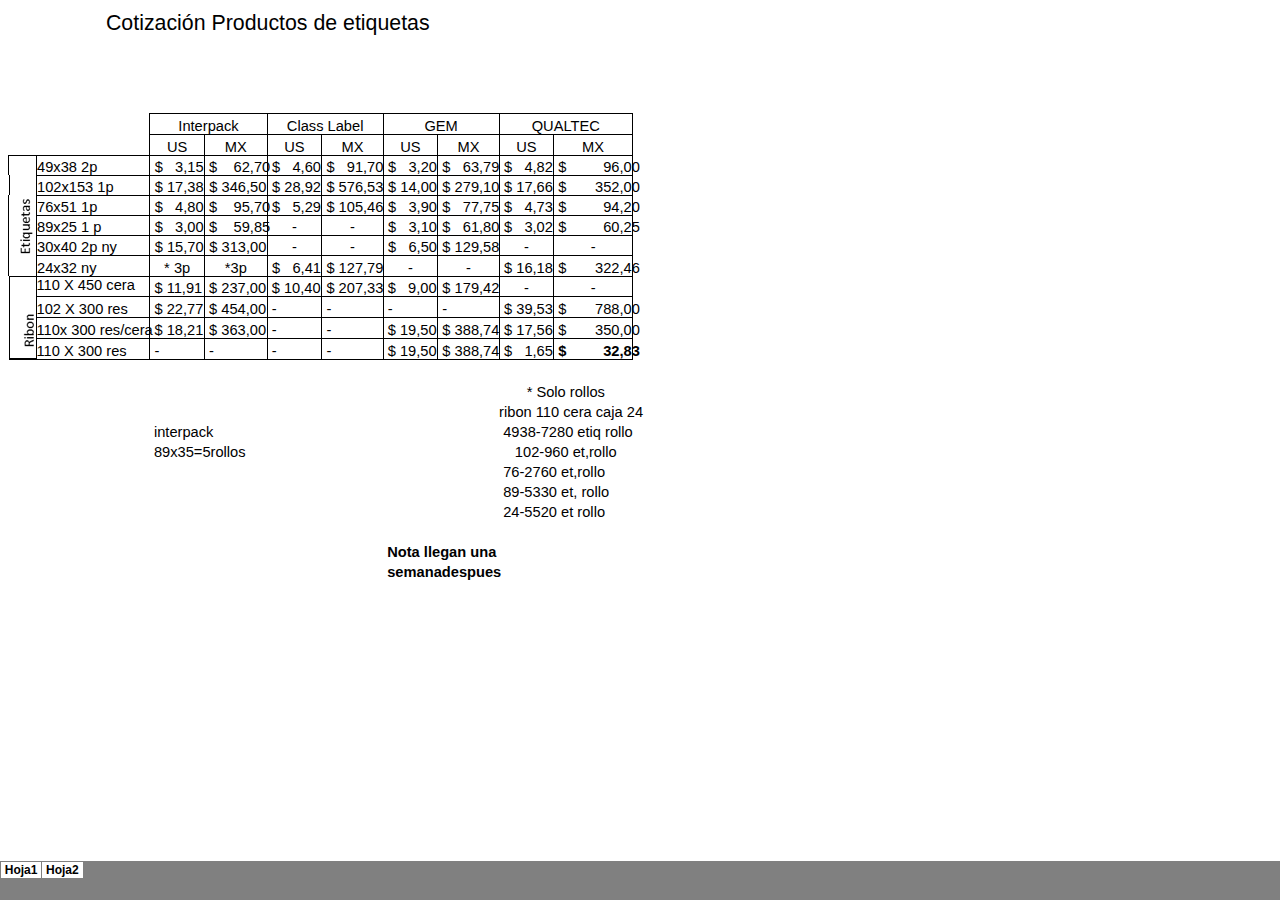
<file: web/cotizacion_archivos/sheet002.htm>
<html xmlns:v="urn:schemas-microsoft-com:vml"
xmlns:o="urn:schemas-microsoft-com:office:office"
xmlns:x="urn:schemas-microsoft-com:office:excel"
xmlns="http://www.w3.org/TR/REC-html40">

<head>
<meta http-equiv=Content-Type content="text/html; charset=windows-1252">
<meta name=ProgId content=Excel.Sheet>
<meta name=Generator content="Microsoft Excel 15">
<link id=Main-File rel=Main-File href="../cotizacion.htm">
<link rel=File-List href=filelist.xml>
<!--[if !mso]>
<style>
v\:* {behavior:url(#default#VML);}
o\:* {behavior:url(#default#VML);}
x\:* {behavior:url(#default#VML);}
.shape {behavior:url(#default#VML);}
</style>
<![endif]-->
<link rel=Stylesheet href=stylesheet.css>
<style>
<!--table
	{mso-displayed-decimal-separator:"\,";
	mso-displayed-thousand-separator:"\.";}
@page
	{margin:.75in .7in .75in .7in;
	mso-header-margin:.3in;
	mso-footer-margin:.3in;}
-->
</style>
<![if !supportTabStrip]><script language="JavaScript">
<!--
function fnUpdateTabs()
 {
  if (parent.window.g_iIEVer>=4) {
   if (parent.document.readyState=="complete"
    && parent.frames['frTabs'].document.readyState=="complete")
   parent.fnSetActiveSheet(1);
  else
   window.setTimeout("fnUpdateTabs();",150);
 }
}

if (window.name!="frSheet")
 window.location.replace("../cotizacion.htm");
else
 fnUpdateTabs();
//-->
</script>
<![endif]>
</head>

<body link="#0563C1" vlink="#954F72">

<table border=0 cellpadding=0 cellspacing=0 width=1051 style='border-collapse:
 collapse;table-layout:fixed;width:793pt'>
 <col width=28 style='mso-width-source:userset;mso-width-alt:1024;width:21pt'>
 <col width=113 style='mso-width-source:userset;mso-width-alt:4132;width:85pt'>
 <col class=xl82 width=54 style='mso-width-source:userset;mso-width-alt:1974;
 width:41pt'>
 <col class=xl83 width=62 style='mso-width-source:userset;mso-width-alt:2267;
 width:47pt'>
 <col class=xl82 width=54 style='mso-width-source:userset;mso-width-alt:1974;
 width:41pt'>
 <col class=xl83 width=61 style='mso-width-source:userset;mso-width-alt:2230;
 width:46pt'>
 <col class=xl82 width=54 style='mso-width-source:userset;mso-width-alt:1974;
 width:41pt'>
 <col class=xl83 width=61 style='mso-width-source:userset;mso-width-alt:2230;
 width:46pt'>
 <col class=xl82 width=54 style='mso-width-source:userset;mso-width-alt:1974;
 width:41pt'>
 <col class=xl83 width=78 style='mso-width-source:userset;mso-width-alt:2852;
 width:59pt'>
 <col width=80 span=2 style='width:60pt'>
 <col class=xl82 width=86 style='mso-width-source:userset;mso-width-alt:3145;
 width:65pt'>
 <col class=xl83 width=106 style='mso-width-source:userset;mso-width-alt:3876;
 width:80pt'>
 <col width=80 style='width:60pt'>
 <tr height=28 style='height:21.0pt'>
  <td height=28 width=28 style='height:21.0pt;width:21pt'></td>
  <td colspan=7 class=xl107 width=459 style='width:347pt'><span
  style='mso-spacerun:yes'>�</span>Cotizaci�n Productos de etiquetas<span
  style='mso-spacerun:yes'>�</span></td>
  <td class=xl82 width=54 style='width:41pt'></td>
  <td class=xl83 width=78 style='width:59pt'></td>
  <td width=80 style='width:60pt'></td>
  <td width=80 style='width:60pt'></td>
  <td class=xl82 width=86 style='width:65pt'></td>
  <td class=xl83 width=106 style='width:80pt'></td>
  <td width=80 style='width:60pt'></td>
 </tr>
 <tr height=28 style='height:21.0pt'>
  <td height=28 style='height:21.0pt'></td>
  <td class=xl107></td>
  <td class=xl107></td>
  <td class=xl107></td>
  <td class=xl107></td>
  <td class=xl107></td>
  <td class=xl107></td>
  <td class=xl107></td>
  <td class=xl82></td>
  <td class=xl83></td>
  <td colspan=2 style='mso-ignore:colspan'></td>
  <td class=xl82></td>
  <td class=xl83></td>
  <td></td>
 </tr>
 <tr height=28 style='height:21.0pt'>
  <td height=28 style='height:21.0pt'></td>
  <td class=xl107></td>
  <td class=xl107></td>
  <td class=xl107></td>
  <td class=xl107></td>
  <td class=xl107></td>
  <td class=xl107></td>
  <td class=xl107></td>
  <td class=xl82></td>
  <td class=xl83></td>
  <td colspan=2 style='mso-ignore:colspan'></td>
  <td class=xl82></td>
  <td class=xl83></td>
  <td></td>
 </tr>
 <tr height=21 style='height:15.75pt'>
  <td height=21 colspan=2 style='height:15.75pt;mso-ignore:colspan'></td>
  <td class=xl82></td>
  <td class=xl83></td>
  <td class=xl82></td>
  <td class=xl83></td>
  <td class=xl82></td>
  <td class=xl83></td>
  <td class=xl82></td>
  <td class=xl83></td>
  <td></td>
  <td></td>
  <td class=xl82></td>
  <td class=xl83></td>
  <td></td>
 </tr>
 <tr height=21 style='height:15.75pt'>
  <td height=21 colspan=2 style='height:15.75pt;mso-ignore:colspan'></td>
  <td colspan=2 class=xl146>Interpack</td>
  <td colspan=2 class=xl146 style='border-right:1.0pt solid black'>Class Label</td>
  <td colspan=2 class=xl142>GEM</td>
  <td colspan=2 class=xl140 style='border-right:1.0pt solid black'>QUALTEC</td>
  <td class=xl117></td>
  <td></td>
  <td class=xl82></td>
  <td class=xl83></td>
  <td></td>
 </tr>
 <tr height=21 style='height:15.75pt'>
  <td height=21 colspan=2 style='height:15.75pt;mso-ignore:colspan'></td>
  <td class=xl109 style='border-top:none'><span
  style='mso-spacerun:yes'>�</span>US<span style='mso-spacerun:yes'>�</span></td>
  <td class=xl110 style='border-top:none;border-left:none'><span
  style='mso-spacerun:yes'>�</span>MX<span style='mso-spacerun:yes'>�</span></td>
  <td class=xl109 style='border-top:none'><span
  style='mso-spacerun:yes'>�</span>US<span style='mso-spacerun:yes'>�</span></td>
  <td class=xl110 style='border-top:none;border-left:none'><span
  style='mso-spacerun:yes'>�</span>MX<span style='mso-spacerun:yes'>�</span></td>
  <td class=xl89><span style='mso-spacerun:yes'>�</span>US<span
  style='mso-spacerun:yes'>�</span></td>
  <td class=xl97 style='border-left:none'><span
  style='mso-spacerun:yes'>�</span>MX<span style='mso-spacerun:yes'>�</span></td>
  <td class=xl89 style='border-top:none'><span
  style='mso-spacerun:yes'>�</span>US<span style='mso-spacerun:yes'>�</span></td>
  <td class=xl103 style='border-top:none;border-left:none'><span
  style='mso-spacerun:yes'>�</span>MX<span style='mso-spacerun:yes'>�</span></td>
  <td></td>
  <td></td>
  <td></td>
  <td class=xl82></td>
  <td class=xl83></td>
 </tr>
 <tr height=20 style='height:15.0pt'>
  <td height=20 class=xl70 style='height:15.0pt'>&nbsp;</td>
  <td class=xl80>49x38 2p</td>
  <td class=xl111 style='border-left:none'><span
  style='mso-spacerun:yes'>�</span>$<span style='mso-spacerun:yes'>��
  </span>3,15 </td>
  <td class=xl112 style='border-left:none'><span
  style='mso-spacerun:yes'>�</span>$<span style='mso-spacerun:yes'>���
  </span>62,70 </td>
  <td class=xl111><span style='mso-spacerun:yes'>�</span>$<span
  style='mso-spacerun:yes'>�� </span>4,60 </td>
  <td class=xl112 style='border-left:none'><span
  style='mso-spacerun:yes'>�</span>$<span style='mso-spacerun:yes'>��
  </span>91,70 </td>
  <td class=xl90><span style='mso-spacerun:yes'>�</span>$<span
  style='mso-spacerun:yes'>�� </span>3,20 </td>
  <td class=xl98 style='border-left:none'><span
  style='mso-spacerun:yes'>�</span>$<span style='mso-spacerun:yes'>��
  </span>63,79 </td>
  <td class=xl111 style='border-top:none'><span
  style='mso-spacerun:yes'>�</span>$<span style='mso-spacerun:yes'>��
  </span>4,82 </td>
  <td class=xl113 style='border-top:none;border-left:none'><span
  style='mso-spacerun:yes'>�</span>$<span style='mso-spacerun:yes'>��������
  </span>96,00 </td>
  <td></td>
  <td></td>
  <td></td>
  <td class=xl82></td>
  <td></td>
 </tr>
 <tr height=20 style='height:15.0pt'>
  <td height=20 style='height:15.0pt' align=left valign=top><!--[if gte vml 1]><v:shapetype
   id="_x0000_t75" coordsize="21600,21600" o:spt="75" o:preferrelative="t"
   path="m@4@5l@4@11@9@11@9@5xe" filled="f" stroked="f">
   <v:stroke joinstyle="miter"/>
   <v:formulas>
    <v:f eqn="if lineDrawn pixelLineWidth 0"/>
    <v:f eqn="sum @0 1 0"/>
    <v:f eqn="sum 0 0 @1"/>
    <v:f eqn="prod @2 1 2"/>
    <v:f eqn="prod @3 21600 pixelWidth"/>
    <v:f eqn="prod @3 21600 pixelHeight"/>
    <v:f eqn="sum @0 0 1"/>
    <v:f eqn="prod @6 1 2"/>
    <v:f eqn="prod @7 21600 pixelWidth"/>
    <v:f eqn="sum @8 21600 0"/>
    <v:f eqn="prod @7 21600 pixelHeight"/>
    <v:f eqn="sum @10 21600 0"/>
   </v:formulas>
   <v:path o:extrusionok="f" gradientshapeok="t" o:connecttype="rect"/>
   <o:lock v:ext="edit" aspectratio="t"/>
  </v:shapetype><v:shape id="CuadroTexto_x0020_2" o:spid="_x0000_s1028" type="#_x0000_t75"
   style='position:absolute;margin-left:1.5pt;margin-top:6.75pt;width:16.5pt;
   height:60pt;z-index:2;visibility:visible;mso-wrap-style:square;
   v-text-anchor:top' o:gfxdata="UEsDBBQABgAIAAAAIQDw94q7/QAAAOIBAAATAAAAW0NvbnRlbnRfVHlwZXNdLnhtbJSRzUrEMBDH
74LvEOYqbaoHEWm6B6tHFV0fYEimbdg2CZlYd9/edD8u4goeZ+b/8SOpV9tpFDNFtt4puC4rEOS0
N9b1Cj7WT8UdCE7oDI7ekYIdMayay4t6vQvEIrsdKxhSCvdSsh5oQi59IJcvnY8TpjzGXgbUG+xJ
3lTVrdTeJXKpSEsGNHVLHX6OSTxu8/pAEmlkEA8H4dKlAEMYrcaUSeXszI+W4thQZudew4MNfJUx
QP7asFzOFxx9L/lpojUkXjGmZ5wyhjSRJQ8YKGvKv1MWzIkL33VWU9lGfl98J6hz4cZ/uUjzf7Pb
bHuj+ZQu9z/UfAMAAP//AwBQSwMEFAAGAAgAAAAhADHdX2HSAAAAjwEAAAsAAABfcmVscy8ucmVs
c6SQwWrDMAyG74O9g9G9cdpDGaNOb4VeSwe7CltJTGPLWCZt376mMFhGbzvqF/o+8e/2tzCpmbJ4
jgbWTQuKomXn42Dg63xYfYCSgtHhxJEM3Elg372/7U40YalHMvokqlKiGBhLSZ9aix0poDScKNZN
zzlgqWMedEJ7wYH0pm23Ov9mQLdgqqMzkI9uA+p8T9X8hx28zSzcl8Zy0Nz33r6iasfXeKK5UjAP
VAy4LM8w09zU50C/9q7/6ZURE31X/kL8TKv1x6wXNXYPAAAA//8DAFBLAwQUAAYACAAAACEAo8AA
trcCAABPCAAAEAAAAGRycy9zaGFwZXhtbC54bWy8Vdtu2zAMfR+wfxD03trx4KQNahdbuu5lWINe
PoC15cSoLLkSm0u/fqSUS7ehe2iK5kGRKZHnSDwiz85XnRYL5XxrTSEHx6kUylS2bs2skHe3l0cn
UngEU4O2RhVyrbw8Lz9/OlvVbgymmlsnKITxYzIUco7Yj5PEV3PVgT+2vTK02ljXAdKnmyW1gyUF
73SSpekw8b1TUPu5UngRV2QZYuPSTpTWXwNENDXOdnFWWV2mZwlz4GlwoMlV05SD0zTfL7ElrDq7
LEfRg6dbG6+f5KMs3y0FjxB5D4d2B/EabJadDNNXcAeDXfR/gPec9sBbON+LDipnCykFqhXq1jzQ
PMYwi5t+6ja8fi2mTrR1Ib9IYaCjPE2eoHb2lrysyGSy28dOAlff7IqyzfZw1JfBfAgL41Xjuk1q
4Q2J7aA1UjiLhDOkVNOPmMPYNo0g7KMsHw1GQynWtH6aZ8NsyGxgTIxFRRtG7JRJUdGGLD3N8zSw
jbx4Y+88/lD2cI4cqJBOVRgIwuKnR76YPQTDeavb+rLV+tA7CcH4faiJdmIBupAaYypeoPAubQ7F
EstC0uXmdI1dT/LwZhbOaCyfJB5Sm40IYuL5TXlcaxUZXCtKV3jfbxdBW1M+Y/Z95Wb3fG6qFVRq
qMbQeM/jlgwBMnJD/D4YewPJ6KppSA4fjL8DDee35v3wu9ZYFxIfCvNeePXDVnhNxNtKIQqAtcC1
ol4zpXv6p+JxqBqo2eAVDY22pM5Kt70U1EWe/7YtHfSk2McncIoKCeqJpadCcoldp5AYC4b2eMN0
DyUWqk9/aBS+KBcGuioN3EWVObq7oS76TJVuQFUwAGH5HdvHJ4XgudJgqDfkyFWH3d+FiDL1FBxc
/49KBAxdYJvq8OGJRuivulUGLwCBX2hQxJ+dOdhiTsrfAAAA//8DAFBLAwQUAAYACAAAACEA1DPz
SBwBAACZAQAADwAAAGRycy9kb3ducmV2LnhtbIyQQU/DMAyF70j8h8hIXBBLW9StK0unaQg2CQTq
GOKate5a0SRVEraWX0/oQL1yfLa/Zz/P5q2oyQG1qZRk4I88ICgzlVdyz2D7en8dATGWy5zXSiKD
Dg3Mk/OzGY9zdZQpHjZ2T5yJNDFnUFrbxJSarETBzUg1KF2vUFpw66Te01zzozMXNQ08b0wFr6Tb
UPIGlyVmH5tPwUBVy6uXRx504fvD9m4lo3r6tHtj7PKiXdwCsdjaYfiXXucMboAUq26nqzzlxqJm
4OK4cC4YJO7itl7IrFSaFCma6svFOdULrQTR6shgAiRTdc85/VwUBi2DKJwEYd/5q/hTL/SA/pha
dUJ9/59sEERjr4fpcFIyc2L4aPINAAD//wMAUEsBAi0AFAAGAAgAAAAhAPD3irv9AAAA4gEAABMA
AAAAAAAAAAAAAAAAAAAAAFtDb250ZW50X1R5cGVzXS54bWxQSwECLQAUAAYACAAAACEAMd1fYdIA
AACPAQAACwAAAAAAAAAAAAAAAAAuAQAAX3JlbHMvLnJlbHNQSwECLQAUAAYACAAAACEAo8AAtrcC
AABPCAAAEAAAAAAAAAAAAAAAAAApAgAAZHJzL3NoYXBleG1sLnhtbFBLAQItABQABgAIAAAAIQDU
M/NIHAEAAJkBAAAPAAAAAAAAAAAAAAAAAA4FAABkcnMvZG93bnJldi54bWxQSwUGAAAAAAQABAD1
AAAAVwYAAAAA
" o:insetmode="auto">
   <v:imagedata src="image001.png" o:title=""/>
   <o:lock v:ext="edit" aspectratio="f"/>
   <x:ClientData ObjectType="Pict">
    <x:SizeWithCells/>
    <x:CF>Bitmap</x:CF>
    <x:AutoPict/>
   </x:ClientData>
  </v:shape><![endif]--><![if !vml]><span style='mso-ignore:vglayout;
  position:absolute;z-index:2;margin-left:2px;margin-top:9px;width:22px;
  height:80px'><img width=22 height=80 src=image002.png v:shapes="CuadroTexto_x0020_2"></span><![endif]><span
  style='mso-ignore:vglayout2'>
  <table cellpadding=0 cellspacing=0>
   <tr>
    <td height=20 class=xl74 width=28 style='height:15.0pt;width:21pt'>&nbsp;</td>
   </tr>
  </table>
  </span></td>
  <td class=xl81 style='border-top:none'>102x153 1p</td>
  <td class=xl91 style='border-top:none;border-left:none'><span
  style='mso-spacerun:yes'>�</span>$ 17,38 </td>
  <td class=xl99 style='border-top:none;border-left:none'><span
  style='mso-spacerun:yes'>�</span>$ 346,50 </td>
  <td class=xl91 style='border-top:none'><span
  style='mso-spacerun:yes'>�</span>$ 28,92 </td>
  <td class=xl99 style='border-top:none;border-left:none'><span
  style='mso-spacerun:yes'>�</span>$ 576,53 </td>
  <td class=xl91 style='border-top:none'><span
  style='mso-spacerun:yes'>�</span>$ 14,00 </td>
  <td class=xl99 style='border-top:none;border-left:none'><span
  style='mso-spacerun:yes'>�</span>$ 279,10 </td>
  <td class=xl90><span style='mso-spacerun:yes'>�</span>$ 17,66 </td>
  <td class=xl104 style='border-top:none;border-left:none'><span
  style='mso-spacerun:yes'>�</span>$<span style='mso-spacerun:yes'>������
  </span>352,00 </td>
  <td></td>
  <td></td>
  <td></td>
  <td class=xl82></td>
  <td class=xl83></td>
 </tr>
 <tr height=20 style='height:15.0pt'>
  <td height=20 class=xl74 style='height:15.0pt'>&nbsp;</td>
  <td class=xl81 style='border-top:none'>76x51 1p</td>
  <td class=xl91 style='border-top:none;border-left:none'><span
  style='mso-spacerun:yes'>�</span>$<span style='mso-spacerun:yes'>��
  </span>4,80 </td>
  <td class=xl99 style='border-top:none;border-left:none'><span
  style='mso-spacerun:yes'>�</span>$<span style='mso-spacerun:yes'>���
  </span>95,70 </td>
  <td class=xl91 style='border-top:none'><span
  style='mso-spacerun:yes'>�</span>$<span style='mso-spacerun:yes'>��
  </span>5,29 </td>
  <td class=xl99 style='border-top:none;border-left:none'><span
  style='mso-spacerun:yes'>�</span>$ 105,46 </td>
  <td class=xl91 style='border-top:none'><span
  style='mso-spacerun:yes'>�</span>$<span style='mso-spacerun:yes'>��
  </span>3,90 </td>
  <td class=xl99 style='border-top:none;border-left:none'><span
  style='mso-spacerun:yes'>�</span>$<span style='mso-spacerun:yes'>��
  </span>77,75 </td>
  <td class=xl90><span style='mso-spacerun:yes'>�</span>$<span
  style='mso-spacerun:yes'>�� </span>4,73 </td>
  <td class=xl104 style='border-top:none;border-left:none'><span
  style='mso-spacerun:yes'>�</span>$<span style='mso-spacerun:yes'>��������
  </span>94,20 </td>
  <td></td>
  <td></td>
  <td></td>
  <td class=xl82></td>
  <td class=xl83></td>
 </tr>
 <tr height=20 style='height:15.0pt'>
  <td height=20 class=xl74 style='height:15.0pt'>&nbsp;</td>
  <td class=xl81 style='border-top:none'>89x25 1 p</td>
  <td class=xl91 style='border-top:none;border-left:none'><span
  style='mso-spacerun:yes'>�</span>$<span style='mso-spacerun:yes'>��
  </span>3,00 </td>
  <td class=xl99 style='border-top:none;border-left:none'><span
  style='mso-spacerun:yes'>�</span>$<span style='mso-spacerun:yes'>���
  </span>59,85 </td>
  <td class=xl91 style='border-top:none'><span
  style='mso-spacerun:yes'>�</span>-<span style='mso-spacerun:yes'>�</span></td>
  <td class=xl99 style='border-top:none;border-left:none'><span
  style='mso-spacerun:yes'>�</span>-<span style='mso-spacerun:yes'>�</span></td>
  <td class=xl91 style='border-top:none'><span
  style='mso-spacerun:yes'>�</span>$<span style='mso-spacerun:yes'>��
  </span>3,10 </td>
  <td class=xl99 style='border-top:none;border-left:none'><span
  style='mso-spacerun:yes'>�</span>$<span style='mso-spacerun:yes'>��
  </span>61,80 </td>
  <td class=xl90><span style='mso-spacerun:yes'>�</span>$<span
  style='mso-spacerun:yes'>�� </span>3,02 </td>
  <td class=xl104 style='border-top:none;border-left:none'><span
  style='mso-spacerun:yes'>�</span>$<span style='mso-spacerun:yes'>��������
  </span>60,25 </td>
  <td></td>
  <td></td>
  <td></td>
  <td class=xl82></td>
  <td class=xl82></td>
 </tr>
 <tr height=20 style='height:15.0pt'>
  <td height=20 class=xl74 style='height:15.0pt'>&nbsp;</td>
  <td class=xl81 style='border-top:none'>30x40 2p ny</td>
  <td class=xl91 style='border-top:none;border-left:none'><span
  style='mso-spacerun:yes'>�</span>$ 15,70 </td>
  <td class=xl99 style='border-top:none;border-left:none'><span
  style='mso-spacerun:yes'>�</span>$ 313,00 </td>
  <td class=xl91 style='border-top:none'><span
  style='mso-spacerun:yes'>�</span>-<span style='mso-spacerun:yes'>�</span></td>
  <td class=xl99 style='border-top:none;border-left:none'><span
  style='mso-spacerun:yes'>�</span>-<span style='mso-spacerun:yes'>�</span></td>
  <td class=xl91 style='border-top:none'><span
  style='mso-spacerun:yes'>�</span>$<span style='mso-spacerun:yes'>��
  </span>6,50 </td>
  <td class=xl99 style='border-top:none;border-left:none'><span
  style='mso-spacerun:yes'>�</span>$ 129,58 </td>
  <td class=xl91 style='border-top:none'><span
  style='mso-spacerun:yes'>�</span>-<span style='mso-spacerun:yes'>�</span></td>
  <td class=xl104 style='border-top:none;border-left:none'><span
  style='mso-spacerun:yes'>�</span>-<span style='mso-spacerun:yes'>�</span></td>
  <td></td>
  <td></td>
  <td></td>
  <td class=xl82></td>
  <td class=xl83></td>
 </tr>
 <tr height=21 style='height:15.75pt'>
  <td height=21 class=xl74 style='height:15.75pt'>&nbsp;</td>
  <td class=xl108 style='border-top:none'>24x32 ny</td>
  <td class=xl115 style='border-top:none;border-left:none'><span
  style='mso-spacerun:yes'>�</span>* 3p<span style='mso-spacerun:yes'>�</span></td>
  <td class=xl116 style='border-top:none;border-left:none'><span
  style='mso-spacerun:yes'>�</span>*3p<span style='mso-spacerun:yes'>�</span></td>
  <td class=xl92 style='border-top:none'><span
  style='mso-spacerun:yes'>�</span>$<span style='mso-spacerun:yes'>��
  </span>6,41 </td>
  <td class=xl100 style='border-top:none;border-left:none'><span
  style='mso-spacerun:yes'>�</span>$ 127,79 </td>
  <td class=xl92 style='border-top:none'><span
  style='mso-spacerun:yes'>�</span>-<span style='mso-spacerun:yes'>�</span></td>
  <td class=xl100 style='border-top:none;border-left:none'><span
  style='mso-spacerun:yes'>�</span>-<span style='mso-spacerun:yes'>�</span></td>
  <td class=xl119><span style='mso-spacerun:yes'>�</span>$ 16,18 </td>
  <td class=xl120 style='border-left:none'><span
  style='mso-spacerun:yes'>�</span>$<span style='mso-spacerun:yes'>������
  </span>322,46 </td>
  <td></td>
  <td></td>
  <td></td>
  <td class=xl82></td>
  <td class=xl83></td>
 </tr>
 <tr height=20 style='mso-height-source:userset;height:15.0pt'>
  <td rowspan=4 height=83 width=28 style='border-bottom:1.0pt solid black;
  height:62.25pt;width:21pt' align=left valign=top><!--[if gte vml 1]><v:shape
   id="CuadroTexto_x0020_1" o:spid="_x0000_s1027" type="#_x0000_t75" style='position:absolute;
   margin-left:4.5pt;margin-top:4.5pt;width:15pt;height:56.25pt;z-index:1;
   visibility:visible;mso-wrap-style:square;v-text-anchor:top' o:gfxdata="UEsDBBQABgAIAAAAIQDw94q7/QAAAOIBAAATAAAAW0NvbnRlbnRfVHlwZXNdLnhtbJSRzUrEMBDH
74LvEOYqbaoHEWm6B6tHFV0fYEimbdg2CZlYd9/edD8u4goeZ+b/8SOpV9tpFDNFtt4puC4rEOS0
N9b1Cj7WT8UdCE7oDI7ekYIdMayay4t6vQvEIrsdKxhSCvdSsh5oQi59IJcvnY8TpjzGXgbUG+xJ
3lTVrdTeJXKpSEsGNHVLHX6OSTxu8/pAEmlkEA8H4dKlAEMYrcaUSeXszI+W4thQZudew4MNfJUx
QP7asFzOFxx9L/lpojUkXjGmZ5wyhjSRJQ8YKGvKv1MWzIkL33VWU9lGfl98J6hz4cZ/uUjzf7Pb
bHuj+ZQu9z/UfAMAAP//AwBQSwMEFAAGAAgAAAAhADHdX2HSAAAAjwEAAAsAAABfcmVscy8ucmVs
c6SQwWrDMAyG74O9g9G9cdpDGaNOb4VeSwe7CltJTGPLWCZt376mMFhGbzvqF/o+8e/2tzCpmbJ4
jgbWTQuKomXn42Dg63xYfYCSgtHhxJEM3Elg372/7U40YalHMvokqlKiGBhLSZ9aix0poDScKNZN
zzlgqWMedEJ7wYH0pm23Ov9mQLdgqqMzkI9uA+p8T9X8hx28zSzcl8Zy0Nz33r6iasfXeKK5UjAP
VAy4LM8w09zU50C/9q7/6ZURE31X/kL8TKv1x6wXNXYPAAAA//8DAFBLAwQUAAYACAAAACEAvUSJ
fakCAADcBwAAEAAAAGRycy9zaGFwZXhtbC54bWy8Vdtu2zAMfR+wfxD03jp2a6cxYhdbiu5lWIte
PkCx5cSoLHqSmku/fqQUJ+2wvjRD86DIlMhzJB6R08tNp9hKGtuCLnh8OuJM6grqVi8K/vhwfXLB
mXVC10KBlgXfSssvy69fppva5EJXSzAMQ2ibo6HgS+f6PIpstZSdsKfQS42rDZhOOPw0i6g2Yo3B
OxUlo1EW2d5IUdullO4qrPDSx3ZrmEmlvnmIYGoMdGFWgSpH04g40NQ74OSmacp0HKfxfoksftXA
uoyTYKf5YBxcdtFwybv40Ac8B3uM93CT83H2LnD6b+D4YjQZj/drB+QBz/asE5WBgnPm5MapVj/h
PJDRq/v+1uyI/VrdGtbWBU8406LDTM2eRW3gAb2AxTza7yMn5jbfYYP5Jrs/6+tg1ocV+aYx3S65
4gOp7USrOTPgECfDZOMPmYscmoYh9kk8SZPsjLMtkr7IkiQ7JzYiR8aswg3ZJD1LxpxVuCGejFJ0
J7aBF23sjXU/JBzPkQIV3MjKeYJi9dO6ADVAEJwF1dbXrVLH3okPRi9EzpRhK6EKrlxIxSsU2qX0
sVhsXXC85xSvsetRHlYv/Bk10EnCIZXeiSAknl6VdVslA4M7ienyL/zjImhrzGfIvq3MYk7nxmqB
xQarDI5zGgcyCEjIDfL7ZOwdJKHLpkE5fDL+HtSfH/T/w+9aDcYn3pfmg/Dqp0F4TcAbpBAEQFqg
WlFvidIc/7F4HKsGbDfuBodGAaqzUm3PGfaRl79tayN6VOzvZ2EkFhKnZoBPBeUS+k7BXSgYyrp7
onssMRQgFpVjo1AQ4we8KiWoj0p98niPffQFC1kcypjIXXnXzkFTQXO+rKETzvtdAoZb99XZotU3
O9VK7a6EE/RYfHLetklvC9dT/gEAAP//AwBQSwMEFAAGAAgAAAAhANl83e8eAQAAmwEAAA8AAABk
cnMvZG93bnJldi54bWxskFtPAjEQhd9N/A/NmPgmXZDLghSyMTHiAyYgGn2r29lL3LabtsLir3cE
zMbExzlnztc5nc4bXbEtOl9aI6DbiYChSa0qTS5g83R3FQPzQRolK2tQwB49zGfnZ1M5UXZnVrhd
h5wRxPiJFFCEUE8492mBWvqOrdGQl1mnZaDR5Vw5uSO4rngvioZcy9LQC4Ws8bbA9GP9qQXYl+uH
tyhRr7gZrvvxs1w2i3gsxOVFk9wAC9iEdvmUXigBPWDZ/f7dlWolfUAngOpQOSoGM7q4qRKTFtax
bIW+/KI6Rz1zVjNndzQTIrXVIUjCY5Z5DAIGo+6AUOT8VfgPNdhTdvBvthtH49HR+g33+qMh8SjN
26MOQ/uns28AAAD//wMAUEsBAi0AFAAGAAgAAAAhAPD3irv9AAAA4gEAABMAAAAAAAAAAAAAAAAA
AAAAAFtDb250ZW50X1R5cGVzXS54bWxQSwECLQAUAAYACAAAACEAMd1fYdIAAACPAQAACwAAAAAA
AAAAAAAAAAAuAQAAX3JlbHMvLnJlbHNQSwECLQAUAAYACAAAACEAvUSJfakCAADcBwAAEAAAAAAA
AAAAAAAAAAApAgAAZHJzL3NoYXBleG1sLnhtbFBLAQItABQABgAIAAAAIQDZfN3vHgEAAJsBAAAP
AAAAAAAAAAAAAAAAAAAFAABkcnMvZG93bnJldi54bWxQSwUGAAAAAAQABAD1AAAASwYAAAAA
" o:insetmode="auto">
   <v:imagedata src="image003.png" o:title=""/>
   <o:lock v:ext="edit" aspectratio="f"/>
   <x:ClientData ObjectType="Pict">
    <x:SizeWithCells/>
    <x:CF>Bitmap</x:CF>
    <x:AutoPict/>
   </x:ClientData>
  </v:shape><![endif]--><![if !vml]><span style='mso-ignore:vglayout;
  position:absolute;z-index:1;margin-left:6px;margin-top:6px;width:20px;
  height:75px'><img width=20 height=75 src=image004.png v:shapes="CuadroTexto_x0020_1"></span><![endif]><span
  style='mso-ignore:vglayout2'>
  <table cellpadding=0 cellspacing=0>
   <tr>
    <td rowspan=4 height=83 class=xl144 width=28 style='border-bottom:1.0pt solid black;
    height:62.25pt;width:21pt'>&nbsp;</td>
   </tr>
  </table>
  </span></td>
  <td class=xl121>110 X 450 cera</td>
  <td class=xl93 style='border-top:none'><span
  style='mso-spacerun:yes'>�</span>$ 11,91 </td>
  <td class=xl105 style='border-top:none;border-left:none'><span
  style='mso-spacerun:yes'>�</span>$ 237,00 </td>
  <td class=xl95><span style='mso-spacerun:yes'>�</span>$ 10,40 </td>
  <td class=xl101 style='border-left:none'><span
  style='mso-spacerun:yes'>�</span>$ 207,33 </td>
  <td class=xl93><span style='mso-spacerun:yes'>�</span>$<span
  style='mso-spacerun:yes'>�� </span>9,00 </td>
  <td class=xl105 style='border-left:none'><span
  style='mso-spacerun:yes'>�</span>$ 179,42 </td>
  <td class=xl114 style='border-top:none'><span
  style='mso-spacerun:yes'>�</span>-<span style='mso-spacerun:yes'>�</span></td>
  <td class=xl113 style='border-top:none;border-left:none'><span
  style='mso-spacerun:yes'>�</span>-<span style='mso-spacerun:yes'>�</span></td>
  <td></td>
  <td></td>
  <td></td>
  <td class=xl82></td>
  <td class=xl83></td>
 </tr>
 <tr height=21 style='height:15.75pt'>
  <td height=21 class=xl122 style='height:15.75pt;border-top:none'>102 X 300
  res</td>
  <td class=xl94 style='border-top:none'><span
  style='mso-spacerun:yes'>�</span>$ 22,77 </td>
  <td class=xl106 style='border-top:none;border-left:none'><span
  style='mso-spacerun:yes'>�</span>$ 454,00 </td>
  <td class=xl96 style='border-top:none'><span
  style='mso-spacerun:yes'>�</span>-<span style='mso-spacerun:yes'>�</span></td>
  <td class=xl102 style='border-top:none;border-left:none'><span
  style='mso-spacerun:yes'>�</span>-<span style='mso-spacerun:yes'>�</span></td>
  <td class=xl94 style='border-top:none'><span
  style='mso-spacerun:yes'>�</span>-<span style='mso-spacerun:yes'>�</span></td>
  <td class=xl106 style='border-top:none;border-left:none'><span
  style='mso-spacerun:yes'>�</span>-<span style='mso-spacerun:yes'>�</span></td>
  <td class=xl119 style='border-left:none'><span
  style='mso-spacerun:yes'>�</span>$ 39,53 </td>
  <td class=xl104 style='border-top:none;border-left:none'><span
  style='mso-spacerun:yes'>�</span>$<span style='mso-spacerun:yes'>������
  </span>788,00 </td>
  <td></td>
  <td></td>
  <td class=xl82></td>
  <td class=xl83></td>
  <td></td>
 </tr>
 <tr height=21 style='height:15.75pt'>
  <td height=21 class=xl122 style='height:15.75pt;border-top:none'>110x 300
  res/cera</td>
  <td class=xl94 style='border-top:none'><span
  style='mso-spacerun:yes'>�</span>$ 18,21 </td>
  <td class=xl106 style='border-top:none;border-left:none'><span
  style='mso-spacerun:yes'>�</span>$ 363,00 </td>
  <td class=xl96 style='border-top:none'><span
  style='mso-spacerun:yes'>�</span>-<span style='mso-spacerun:yes'>�</span></td>
  <td class=xl102 style='border-top:none;border-left:none'><span
  style='mso-spacerun:yes'>�</span>-<span style='mso-spacerun:yes'>�</span></td>
  <td class=xl124><span style='mso-spacerun:yes'>�</span>$ 19,50 </td>
  <td class=xl125 style='border-left:none'><span
  style='mso-spacerun:yes'>�</span>$ 388,74 </td>
  <td class=xl119 style='border-left:none'><span
  style='mso-spacerun:yes'>�</span>$ 17,56 </td>
  <td class=xl104 style='border-top:none;border-left:none'><span
  style='mso-spacerun:yes'>�</span>$<span style='mso-spacerun:yes'>������
  </span>350,00 </td>
  <td></td>
  <td></td>
  <td class=xl88></td>
  <td class=xl83></td>
  <td></td>
 </tr>
 <tr height=21 style='height:15.75pt'>
  <td height=21 class=xl123 style='height:15.75pt;border-top:none'>110 X 300
  res</td>
  <td class=xl124><span style='mso-spacerun:yes'>�</span>-<span
  style='mso-spacerun:yes'>�</span></td>
  <td class=xl125 style='border-left:none'><span
  style='mso-spacerun:yes'>�</span>-<span style='mso-spacerun:yes'>�</span></td>
  <td class=xl126><span style='mso-spacerun:yes'>�</span>-<span
  style='mso-spacerun:yes'>�</span></td>
  <td class=xl127 style='border-left:none'><span
  style='mso-spacerun:yes'>�</span>-<span style='mso-spacerun:yes'>�</span></td>
  <td class=xl124><span style='mso-spacerun:yes'>�</span>$ 19,50 </td>
  <td class=xl125 style='border-left:none'><span
  style='mso-spacerun:yes'>�</span>$ 388,74 </td>
  <td class=xl119 style='border-left:none'><span
  style='mso-spacerun:yes'>�</span>$<span style='mso-spacerun:yes'>��
  </span>1,65 </td>
  <td class=xl118 style='border-top:none;border-left:none'><span
  style='mso-spacerun:yes'>�</span>$<span style='mso-spacerun:yes'>��������
  </span>32,83 </td>
  <td class=xl117></td>
  <td></td>
  <td class=xl82></td>
  <td class=xl83></td>
  <td></td>
 </tr>
 <tr height=20 style='height:15.0pt'>
  <td height=20 style='height:15.0pt'></td>
  <td></td>
  <td class=xl82></td>
  <td class=xl83></td>
  <td class=xl82></td>
  <td class=xl83></td>
  <td class=xl82></td>
  <td class=xl83></td>
  <td class=xl82></td>
  <td class=xl83></td>
  <td></td>
  <td></td>
  <td class=xl82></td>
  <td class=xl83></td>
  <td></td>
 </tr>
 <tr height=20 style='height:15.0pt'>
  <td height=20 colspan=2 style='height:15.0pt;mso-ignore:colspan'></td>
  <td class=xl82></td>
  <td class=xl83></td>
  <td class=xl82></td>
  <td class=xl83></td>
  <td class=xl82></td>
  <td class=xl83></td>
  <td colspan=2 class=xl88><span style='mso-spacerun:yes'>�</span>* Solo
  rollos<span style='mso-spacerun:yes'>�</span></td>
  <td class=xl65></td>
  <td></td>
  <td class=xl82></td>
  <td class=xl83></td>
  <td></td>
 </tr>
 <tr height=20 style='height:15.0pt'>
  <td height=20 colspan=2 style='height:15.0pt;mso-ignore:colspan'></td>
  <td class=xl82></td>
  <td class=xl83></td>
  <td class=xl82></td>
  <td class=xl83></td>
  <td class=xl82></td>
  <td class=xl83></td>
  <td colspan=2 class=xl65>ribon 110 cera caja 24</td>
  <td></td>
  <td class=xl82></td>
  <td class=xl82></td>
  <td class=xl83></td>
  <td></td>
 </tr>
 <tr height=20 style='height:15.0pt'>
  <td height=20 colspan=2 style='height:15.0pt;mso-ignore:colspan'></td>
  <td class=xl82 colspan=2 style='mso-ignore:colspan'><span
  style='mso-spacerun:yes'>�</span>interpack<span
  style='mso-spacerun:yes'>�</span></td>
  <td class=xl82></td>
  <td class=xl83></td>
  <td class=xl82></td>
  <td class=xl83></td>
  <td colspan=2 class=xl88><span style='mso-spacerun:yes'>�</span>4938-7280
  etiq rollo<span style='mso-spacerun:yes'>�</span></td>
  <td></td>
  <td class=xl82></td>
  <td class=xl82></td>
  <td class=xl83></td>
  <td class=xl131></td>
 </tr>
 <tr height=20 style='height:15.0pt'>
  <td height=20 colspan=2 style='height:15.0pt;mso-ignore:colspan'></td>
  <td class=xl82 colspan=2 style='mso-ignore:colspan'><span
  style='mso-spacerun:yes'>�</span>89x35=5rollos<span
  style='mso-spacerun:yes'>�</span></td>
  <td class=xl82></td>
  <td class=xl83></td>
  <td class=xl82></td>
  <td class=xl83></td>
  <td colspan=2 class=xl88><span style='mso-spacerun:yes'>�</span>102-960
  et,rollo<span style='mso-spacerun:yes'>�</span></td>
  <td></td>
  <td class=xl82></td>
  <td class=xl82></td>
  <td class=xl83></td>
  <td></td>
 </tr>
 <tr height=20 style='height:15.0pt'>
  <td height=20 colspan=2 style='height:15.0pt;mso-ignore:colspan'></td>
  <td class=xl82></td>
  <td class=xl83></td>
  <td class=xl82></td>
  <td class=xl83></td>
  <td class=xl82></td>
  <td class=xl83></td>
  <td class=xl82 colspan=2 style='mso-ignore:colspan'><span
  style='mso-spacerun:yes'>�</span>76-2760 et,rollo<span
  style='mso-spacerun:yes'>�</span></td>
  <td></td>
  <td></td>
  <td class=xl82></td>
  <td class=xl83></td>
  <td></td>
 </tr>
 <tr height=20 style='height:15.0pt'>
  <td height=20 colspan=2 style='height:15.0pt;mso-ignore:colspan'></td>
  <td class=xl82></td>
  <td class=xl83></td>
  <td class=xl82></td>
  <td class=xl83></td>
  <td class=xl82></td>
  <td class=xl83></td>
  <td class=xl82 colspan=2 style='mso-ignore:colspan'><span
  style='mso-spacerun:yes'>�</span>89-5330 et, rollo<span
  style='mso-spacerun:yes'>�</span></td>
  <td></td>
  <td></td>
  <td class=xl82></td>
  <td class=xl83></td>
  <td></td>
 </tr>
 <tr height=20 style='height:15.0pt'>
  <td height=20 colspan=2 style='height:15.0pt;mso-ignore:colspan'></td>
  <td class=xl82></td>
  <td class=xl83></td>
  <td class=xl82></td>
  <td class=xl83></td>
  <td class=xl82></td>
  <td class=xl83></td>
  <td class=xl82 colspan=2 style='mso-ignore:colspan'><span
  style='mso-spacerun:yes'>�</span>24-5520 et rollo<span
  style='mso-spacerun:yes'>�</span></td>
  <td></td>
  <td></td>
  <td class=xl82></td>
  <td class=xl83></td>
  <td></td>
 </tr>
 <tr height=20 style='height:15.0pt'>
  <td height=20 colspan=2 style='height:15.0pt;mso-ignore:colspan'></td>
  <td class=xl82></td>
  <td class=xl83></td>
  <td class=xl82></td>
  <td class=xl83></td>
  <td class=xl82></td>
  <td class=xl83></td>
  <td class=xl82></td>
  <td class=xl65></td>
  <td class=xl65></td>
  <td></td>
  <td class=xl82></td>
  <td class=xl83></td>
  <td></td>
 </tr>
 <tr height=20 style='height:15.0pt'>
  <td height=20 colspan=2 style='height:15.0pt;mso-ignore:colspan'></td>
  <td class=xl82></td>
  <td class=xl83></td>
  <td class=xl82></td>
  <td class=xl83></td>
  <td class=xl129 colspan=2 style='mso-ignore:colspan'><span
  style='mso-spacerun:yes'>�</span>Nota llegan una<span
  style='mso-spacerun:yes'>�</span></td>
  <td class=xl82></td>
  <td class=xl130></td>
  <td></td>
  <td></td>
  <td class=xl88></td>
  <td class=xl83></td>
  <td></td>
 </tr>
 <tr height=20 style='height:15.0pt'>
  <td height=20 colspan=2 style='height:15.0pt;mso-ignore:colspan'></td>
  <td class=xl82></td>
  <td class=xl83></td>
  <td class=xl82></td>
  <td class=xl83></td>
  <td class=xl129 colspan=2 style='mso-ignore:colspan'><span
  style='mso-spacerun:yes'>�</span>semanadespues<span
  style='mso-spacerun:yes'>�</span></td>
  <td class=xl82></td>
  <td class=xl117></td>
  <td class=xl117></td>
  <td></td>
  <td class=xl82></td>
  <td class=xl83></td>
  <td></td>
 </tr>
 <tr height=20 style='height:15.0pt'>
  <td height=20 colspan=2 style='height:15.0pt;mso-ignore:colspan'></td>
  <td class=xl82></td>
  <td class=xl83></td>
  <td class=xl82></td>
  <td class=xl83></td>
  <td class=xl82></td>
  <td class=xl83></td>
  <td class=xl82></td>
  <td class=xl65></td>
  <td class=xl65></td>
  <td></td>
  <td class=xl82></td>
  <td class=xl83></td>
  <td></td>
 </tr>
 <tr height=20 style='height:15.0pt'>
  <td height=20 colspan=2 style='height:15.0pt;mso-ignore:colspan'></td>
  <td class=xl82></td>
  <td class=xl83></td>
  <td class=xl82></td>
  <td class=xl83></td>
  <td class=xl82></td>
  <td class=xl83></td>
  <td class=xl82></td>
  <td class=xl65></td>
  <td class=xl65></td>
  <td></td>
  <td class=xl82></td>
  <td class=xl83></td>
  <td></td>
 </tr>
 <tr height=20 style='height:15.0pt'>
  <td height=20 colspan=2 style='height:15.0pt;mso-ignore:colspan'></td>
  <td class=xl82></td>
  <td class=xl83></td>
  <td class=xl82></td>
  <td class=xl83></td>
  <td class=xl82></td>
  <td class=xl83></td>
  <td class=xl82></td>
  <td class=xl65></td>
  <td class=xl65></td>
  <td></td>
  <td class=xl82></td>
  <td class=xl83></td>
  <td></td>
 </tr>
 <tr height=20 style='height:15.0pt'>
  <td height=20 colspan=2 style='height:15.0pt;mso-ignore:colspan'></td>
  <td class=xl82></td>
  <td class=xl83></td>
  <td class=xl82></td>
  <td class=xl83></td>
  <td class=xl82></td>
  <td class=xl83></td>
  <td class=xl82></td>
  <td class=xl65></td>
  <td class=xl65></td>
  <td></td>
  <td class=xl82></td>
  <td class=xl83></td>
  <td></td>
 </tr>
 <tr height=20 style='height:15.0pt'>
  <td height=20 colspan=2 style='height:15.0pt;mso-ignore:colspan'></td>
  <td class=xl82></td>
  <td class=xl83></td>
  <td class=xl82></td>
  <td class=xl83></td>
  <td class=xl82></td>
  <td class=xl83></td>
  <td class=xl82></td>
  <td class=xl65></td>
  <td class=xl65></td>
  <td></td>
  <td class=xl82></td>
  <td class=xl83></td>
  <td></td>
 </tr>
 <tr height=20 style='height:15.0pt'>
  <td height=20 colspan=2 style='height:15.0pt;mso-ignore:colspan'></td>
  <td class=xl82></td>
  <td class=xl83></td>
  <td class=xl82></td>
  <td class=xl83></td>
  <td class=xl82></td>
  <td class=xl83></td>
  <td class=xl82></td>
  <td class=xl65></td>
  <td class=xl65></td>
  <td></td>
  <td class=xl82></td>
  <td class=xl83></td>
  <td></td>
 </tr>
 <tr height=20 style='height:15.0pt'>
  <td height=20 colspan=2 style='height:15.0pt;mso-ignore:colspan'></td>
  <td class=xl82></td>
  <td class=xl83></td>
  <td class=xl82></td>
  <td class=xl83></td>
  <td class=xl82></td>
  <td class=xl83></td>
  <td class=xl82></td>
  <td class=xl65></td>
  <td class=xl65></td>
  <td></td>
  <td class=xl82></td>
  <td class=xl83></td>
  <td></td>
 </tr>
 <tr height=20 style='height:15.0pt'>
  <td height=20 colspan=2 style='height:15.0pt;mso-ignore:colspan'></td>
  <td class=xl82></td>
  <td class=xl83></td>
  <td class=xl82></td>
  <td class=xl83></td>
  <td class=xl82></td>
  <td class=xl83></td>
  <td class=xl82></td>
  <td class=xl65></td>
  <td class=xl65></td>
  <td></td>
  <td class=xl82></td>
  <td class=xl83></td>
  <td></td>
 </tr>
 <tr height=20 style='height:15.0pt'>
  <td height=20 colspan=2 style='height:15.0pt;mso-ignore:colspan'></td>
  <td class=xl82></td>
  <td class=xl83></td>
  <td class=xl82></td>
  <td class=xl83></td>
  <td class=xl82></td>
  <td class=xl83></td>
  <td class=xl82></td>
  <td class=xl65></td>
  <td class=xl65></td>
  <td></td>
  <td class=xl82></td>
  <td class=xl83></td>
  <td></td>
 </tr>
 <tr height=20 style='height:15.0pt'>
  <td height=20 colspan=2 style='height:15.0pt;mso-ignore:colspan'></td>
  <td class=xl82></td>
  <td class=xl83></td>
  <td class=xl82></td>
  <td class=xl83></td>
  <td class=xl82></td>
  <td class=xl83></td>
  <td class=xl82></td>
  <td class=xl83></td>
  <td></td>
  <td></td>
  <td class=xl82></td>
  <td class=xl83></td>
  <td></td>
 </tr>
 <tr height=20 style='height:15.0pt'>
  <td height=20 colspan=2 style='height:15.0pt;mso-ignore:colspan'></td>
  <td class=xl82></td>
  <td class=xl83></td>
  <td class=xl82></td>
  <td class=xl83></td>
  <td class=xl82></td>
  <td class=xl83></td>
  <td class=xl82></td>
  <td class=xl83></td>
  <td></td>
  <td></td>
  <td class=xl82></td>
  <td class=xl83></td>
  <td></td>
 </tr>
 <tr height=20 style='height:15.0pt'>
  <td height=20 colspan=2 style='height:15.0pt;mso-ignore:colspan'></td>
  <td class=xl82></td>
  <td class=xl83></td>
  <td class=xl82></td>
  <td class=xl83></td>
  <td class=xl82></td>
  <td class=xl83></td>
  <td class=xl82></td>
  <td class=xl83></td>
  <td></td>
  <td></td>
  <td class=xl82></td>
  <td class=xl83></td>
  <td></td>
 </tr>
 <tr height=20 style='height:15.0pt'>
  <td height=20 colspan=2 style='height:15.0pt;mso-ignore:colspan'></td>
  <td class=xl82></td>
  <td class=xl83></td>
  <td class=xl82></td>
  <td class=xl83></td>
  <td class=xl82></td>
  <td class=xl83></td>
  <td class=xl82></td>
  <td class=xl83></td>
  <td></td>
  <td></td>
  <td class=xl82></td>
  <td class=xl83></td>
  <td></td>
 </tr>
 <tr height=20 style='height:15.0pt'>
  <td height=20 colspan=2 style='height:15.0pt;mso-ignore:colspan'></td>
  <td class=xl82></td>
  <td class=xl83></td>
  <td class=xl82></td>
  <td class=xl83></td>
  <td class=xl82></td>
  <td class=xl83></td>
  <td class=xl82></td>
  <td class=xl83></td>
  <td></td>
  <td></td>
  <td class=xl82></td>
  <td class=xl83></td>
  <td></td>
 </tr>
 <tr height=20 style='height:15.0pt'>
  <td height=20 colspan=2 style='height:15.0pt;mso-ignore:colspan'></td>
  <td class=xl82></td>
  <td class=xl83></td>
  <td class=xl82></td>
  <td class=xl83></td>
  <td class=xl82></td>
  <td class=xl83></td>
  <td class=xl82></td>
  <td class=xl83></td>
  <td></td>
  <td></td>
  <td class=xl82></td>
  <td class=xl83></td>
  <td></td>
 </tr>
 <tr height=20 style='height:15.0pt'>
  <td height=20 colspan=2 style='height:15.0pt;mso-ignore:colspan'></td>
  <td class=xl82></td>
  <td class=xl83></td>
  <td class=xl82></td>
  <td class=xl83></td>
  <td class=xl82></td>
  <td class=xl83></td>
  <td class=xl82></td>
  <td class=xl83></td>
  <td></td>
  <td></td>
  <td class=xl82></td>
  <td class=xl83></td>
  <td></td>
 </tr>
 <tr height=20 style='height:15.0pt'>
  <td height=20 colspan=2 style='height:15.0pt;mso-ignore:colspan'></td>
  <td class=xl82></td>
  <td class=xl83></td>
  <td class=xl82></td>
  <td class=xl83></td>
  <td class=xl82></td>
  <td class=xl83></td>
  <td class=xl82></td>
  <td class=xl83></td>
  <td></td>
  <td></td>
  <td class=xl82></td>
  <td class=xl83></td>
  <td></td>
 </tr>
 <tr height=20 style='height:15.0pt'>
  <td height=20 colspan=2 style='height:15.0pt;mso-ignore:colspan'></td>
  <td class=xl82></td>
  <td class=xl83></td>
  <td class=xl82></td>
  <td class=xl83></td>
  <td class=xl82></td>
  <td class=xl83></td>
  <td class=xl82></td>
  <td class=xl83></td>
  <td></td>
  <td></td>
  <td class=xl82></td>
  <td class=xl83></td>
  <td></td>
 </tr>
 <tr height=20 style='height:15.0pt'>
  <td height=20 colspan=2 style='height:15.0pt;mso-ignore:colspan'></td>
  <td class=xl82></td>
  <td class=xl83></td>
  <td class=xl82></td>
  <td class=xl83></td>
  <td class=xl82></td>
  <td class=xl83></td>
  <td class=xl82></td>
  <td class=xl83></td>
  <td></td>
  <td></td>
  <td class=xl82></td>
  <td class=xl83></td>
  <td></td>
 </tr>
 <tr height=20 style='height:15.0pt'>
  <td height=20 colspan=2 style='height:15.0pt;mso-ignore:colspan'></td>
  <td class=xl82></td>
  <td class=xl83></td>
  <td class=xl82></td>
  <td class=xl83></td>
  <td class=xl82></td>
  <td class=xl83></td>
  <td class=xl82></td>
  <td class=xl83></td>
  <td></td>
  <td></td>
  <td class=xl82></td>
  <td class=xl83></td>
  <td></td>
 </tr>
 <tr height=20 style='height:15.0pt'>
  <td height=20 colspan=2 style='height:15.0pt;mso-ignore:colspan'></td>
  <td class=xl82></td>
  <td class=xl83></td>
  <td class=xl82></td>
  <td class=xl83></td>
  <td class=xl82></td>
  <td class=xl83></td>
  <td class=xl82></td>
  <td class=xl83></td>
  <td></td>
  <td></td>
  <td class=xl82></td>
  <td class=xl83></td>
  <td></td>
 </tr>
 <tr height=20 style='height:15.0pt'>
  <td height=20 colspan=2 style='height:15.0pt;mso-ignore:colspan'></td>
  <td class=xl82></td>
  <td class=xl83></td>
  <td class=xl82></td>
  <td class=xl83></td>
  <td class=xl82></td>
  <td class=xl83></td>
  <td class=xl82></td>
  <td class=xl83></td>
  <td></td>
  <td></td>
  <td class=xl82></td>
  <td class=xl83></td>
  <td></td>
 </tr>
 <tr height=20 style='height:15.0pt'>
  <td height=20 colspan=2 style='height:15.0pt;mso-ignore:colspan'></td>
  <td class=xl82></td>
  <td class=xl83></td>
  <td class=xl82></td>
  <td class=xl83></td>
  <td class=xl82></td>
  <td class=xl83></td>
  <td class=xl82></td>
  <td class=xl83></td>
  <td></td>
  <td></td>
  <td class=xl82></td>
  <td class=xl83></td>
  <td></td>
 </tr>
 <tr height=20 style='height:15.0pt'>
  <td height=20 colspan=2 style='height:15.0pt;mso-ignore:colspan'></td>
  <td class=xl82></td>
  <td class=xl83></td>
  <td class=xl82></td>
  <td class=xl83></td>
  <td class=xl82></td>
  <td class=xl83></td>
  <td class=xl82></td>
  <td class=xl83></td>
  <td></td>
  <td></td>
  <td class=xl82></td>
  <td class=xl83></td>
  <td></td>
 </tr>
 <tr height=20 style='height:15.0pt'>
  <td height=20 colspan=2 style='height:15.0pt;mso-ignore:colspan'></td>
  <td class=xl82></td>
  <td class=xl83></td>
  <td class=xl82></td>
  <td class=xl83></td>
  <td class=xl82></td>
  <td class=xl83></td>
  <td class=xl82></td>
  <td class=xl83></td>
  <td></td>
  <td></td>
  <td class=xl82></td>
  <td class=xl83></td>
  <td></td>
 </tr>
 <tr height=20 style='height:15.0pt'>
  <td height=20 colspan=2 style='height:15.0pt;mso-ignore:colspan'></td>
  <td class=xl82></td>
  <td class=xl83></td>
  <td class=xl82></td>
  <td class=xl83></td>
  <td class=xl82></td>
  <td class=xl83></td>
  <td class=xl82></td>
  <td class=xl83></td>
  <td></td>
  <td></td>
  <td class=xl82></td>
  <td class=xl83></td>
  <td></td>
 </tr>
 <tr height=20 style='height:15.0pt'>
  <td height=20 colspan=2 style='height:15.0pt;mso-ignore:colspan'></td>
  <td class=xl82></td>
  <td class=xl83></td>
  <td class=xl82></td>
  <td class=xl83></td>
  <td class=xl82></td>
  <td class=xl83></td>
  <td class=xl82></td>
  <td class=xl83></td>
  <td></td>
  <td></td>
  <td class=xl82></td>
  <td class=xl83></td>
  <td></td>
 </tr>
 <tr height=20 style='height:15.0pt'>
  <td height=20 colspan=2 style='height:15.0pt;mso-ignore:colspan'></td>
  <td class=xl82></td>
  <td class=xl83></td>
  <td class=xl82></td>
  <td class=xl83></td>
  <td class=xl82></td>
  <td class=xl83></td>
  <td class=xl82></td>
  <td class=xl83></td>
  <td></td>
  <td></td>
  <td class=xl82></td>
  <td class=xl83></td>
  <td></td>
 </tr>
 <tr height=20 style='height:15.0pt'>
  <td height=20 colspan=2 style='height:15.0pt;mso-ignore:colspan'></td>
  <td class=xl82></td>
  <td class=xl83></td>
  <td class=xl82></td>
  <td class=xl83></td>
  <td class=xl82></td>
  <td class=xl83></td>
  <td class=xl82></td>
  <td class=xl83></td>
  <td></td>
  <td></td>
  <td class=xl82></td>
  <td class=xl83></td>
  <td></td>
 </tr>
 <tr height=20 style='height:15.0pt'>
  <td height=20 colspan=2 style='height:15.0pt;mso-ignore:colspan'></td>
  <td class=xl82></td>
  <td class=xl83></td>
  <td class=xl82></td>
  <td class=xl83></td>
  <td class=xl82></td>
  <td class=xl83></td>
  <td class=xl82></td>
  <td class=xl83></td>
  <td></td>
  <td></td>
  <td class=xl82></td>
  <td class=xl83></td>
  <td></td>
 </tr>
 <tr height=20 style='height:15.0pt'>
  <td height=20 colspan=2 style='height:15.0pt;mso-ignore:colspan'></td>
  <td class=xl82></td>
  <td class=xl83></td>
  <td class=xl82></td>
  <td class=xl83></td>
  <td class=xl82></td>
  <td class=xl83></td>
  <td class=xl82></td>
  <td class=xl83></td>
  <td></td>
  <td></td>
  <td class=xl82></td>
  <td class=xl83></td>
  <td></td>
 </tr>
 <tr height=20 style='height:15.0pt'>
  <td height=20 colspan=2 style='height:15.0pt;mso-ignore:colspan'></td>
  <td class=xl82></td>
  <td class=xl83></td>
  <td class=xl82></td>
  <td class=xl83></td>
  <td class=xl82></td>
  <td class=xl83></td>
  <td class=xl82></td>
  <td class=xl83></td>
  <td></td>
  <td></td>
  <td class=xl82></td>
  <td class=xl83></td>
  <td></td>
 </tr>
 <tr height=20 style='height:15.0pt'>
  <td height=20 colspan=2 style='height:15.0pt;mso-ignore:colspan'></td>
  <td class=xl82></td>
  <td class=xl83></td>
  <td class=xl82></td>
  <td class=xl83></td>
  <td class=xl82></td>
  <td class=xl83></td>
  <td class=xl82></td>
  <td class=xl83></td>
  <td></td>
  <td></td>
  <td class=xl82></td>
  <td class=xl83></td>
  <td></td>
 </tr>
 <tr height=20 style='height:15.0pt'>
  <td height=20 colspan=2 style='height:15.0pt;mso-ignore:colspan'></td>
  <td class=xl82></td>
  <td class=xl83></td>
  <td class=xl82></td>
  <td class=xl83></td>
  <td class=xl82></td>
  <td class=xl83></td>
  <td class=xl82></td>
  <td class=xl83></td>
  <td></td>
  <td></td>
  <td class=xl82></td>
  <td class=xl83></td>
  <td></td>
 </tr>
 <tr height=20 style='height:15.0pt'>
  <td height=20 colspan=2 style='height:15.0pt;mso-ignore:colspan'></td>
  <td class=xl82></td>
  <td class=xl83></td>
  <td class=xl82></td>
  <td class=xl83></td>
  <td class=xl82></td>
  <td class=xl83></td>
  <td class=xl82></td>
  <td class=xl83></td>
  <td></td>
  <td></td>
  <td class=xl82></td>
  <td class=xl83></td>
  <td></td>
 </tr>
 <tr height=20 style='height:15.0pt'>
  <td height=20 colspan=2 style='height:15.0pt;mso-ignore:colspan'></td>
  <td class=xl82></td>
  <td class=xl83></td>
  <td class=xl82></td>
  <td class=xl83></td>
  <td class=xl82></td>
  <td class=xl83></td>
  <td class=xl82></td>
  <td class=xl83></td>
  <td></td>
  <td></td>
  <td class=xl82></td>
  <td class=xl83></td>
  <td></td>
 </tr>
 <tr height=20 style='height:15.0pt'>
  <td height=20 colspan=2 style='height:15.0pt;mso-ignore:colspan'></td>
  <td class=xl82></td>
  <td class=xl83></td>
  <td class=xl82></td>
  <td class=xl83></td>
  <td class=xl82></td>
  <td class=xl83></td>
  <td class=xl82></td>
  <td class=xl83></td>
  <td></td>
  <td></td>
  <td class=xl82></td>
  <td class=xl83></td>
  <td></td>
 </tr>
 <tr height=20 style='height:15.0pt'>
  <td height=20 colspan=2 style='height:15.0pt;mso-ignore:colspan'></td>
  <td class=xl82></td>
  <td class=xl83></td>
  <td class=xl82></td>
  <td class=xl83></td>
  <td class=xl82></td>
  <td class=xl83></td>
  <td class=xl82></td>
  <td class=xl83></td>
  <td></td>
  <td></td>
  <td class=xl82></td>
  <td class=xl83></td>
  <td></td>
 </tr>
 <tr height=20 style='height:15.0pt'>
  <td height=20 colspan=2 style='height:15.0pt;mso-ignore:colspan'></td>
  <td class=xl82></td>
  <td class=xl83></td>
  <td class=xl82></td>
  <td class=xl83></td>
  <td class=xl82></td>
  <td class=xl83></td>
  <td class=xl82></td>
  <td class=xl83></td>
  <td></td>
  <td></td>
  <td class=xl82></td>
  <td class=xl83></td>
  <td></td>
 </tr>
 <tr height=20 style='height:15.0pt'>
  <td height=20 colspan=2 style='height:15.0pt;mso-ignore:colspan'></td>
  <td class=xl82></td>
  <td class=xl83></td>
  <td class=xl82></td>
  <td class=xl83></td>
  <td class=xl82></td>
  <td class=xl83></td>
  <td class=xl82></td>
  <td class=xl83></td>
  <td></td>
  <td></td>
  <td class=xl82></td>
  <td class=xl83></td>
  <td></td>
 </tr>
 <tr height=20 style='height:15.0pt'>
  <td height=20 colspan=2 style='height:15.0pt;mso-ignore:colspan'></td>
  <td class=xl82></td>
  <td class=xl83></td>
  <td class=xl82></td>
  <td class=xl83></td>
  <td class=xl82></td>
  <td class=xl83></td>
  <td class=xl82></td>
  <td class=xl83></td>
  <td></td>
  <td></td>
  <td class=xl82></td>
  <td class=xl83></td>
  <td></td>
 </tr>
 <tr height=20 style='height:15.0pt'>
  <td height=20 colspan=2 style='height:15.0pt;mso-ignore:colspan'></td>
  <td class=xl82></td>
  <td class=xl83></td>
  <td class=xl82></td>
  <td class=xl83></td>
  <td class=xl82></td>
  <td class=xl83></td>
  <td class=xl82></td>
  <td class=xl83></td>
  <td></td>
  <td></td>
  <td class=xl82></td>
  <td class=xl83></td>
  <td></td>
 </tr>
 <tr height=20 style='height:15.0pt'>
  <td height=20 colspan=2 style='height:15.0pt;mso-ignore:colspan'></td>
  <td class=xl82></td>
  <td class=xl83></td>
  <td class=xl82></td>
  <td class=xl83></td>
  <td class=xl82></td>
  <td class=xl83></td>
  <td class=xl82></td>
  <td class=xl83></td>
  <td></td>
  <td></td>
  <td class=xl82></td>
  <td class=xl83></td>
  <td></td>
 </tr>
 <tr height=20 style='height:15.0pt'>
  <td height=20 colspan=2 style='height:15.0pt;mso-ignore:colspan'></td>
  <td class=xl82></td>
  <td class=xl83></td>
  <td class=xl82></td>
  <td class=xl83></td>
  <td class=xl82></td>
  <td class=xl83></td>
  <td class=xl82></td>
  <td class=xl83></td>
  <td></td>
  <td></td>
  <td class=xl82></td>
  <td class=xl83></td>
  <td></td>
 </tr>
 <tr height=20 style='height:15.0pt'>
  <td height=20 colspan=2 style='height:15.0pt;mso-ignore:colspan'></td>
  <td class=xl82></td>
  <td class=xl83></td>
  <td class=xl82></td>
  <td class=xl83></td>
  <td class=xl82></td>
  <td class=xl83></td>
  <td class=xl82></td>
  <td class=xl83></td>
  <td></td>
  <td></td>
  <td class=xl82></td>
  <td class=xl83></td>
  <td></td>
 </tr>
 <tr height=20 style='height:15.0pt'>
  <td height=20 colspan=2 style='height:15.0pt;mso-ignore:colspan'></td>
  <td class=xl82></td>
  <td class=xl83></td>
  <td class=xl82></td>
  <td class=xl83></td>
  <td class=xl82></td>
  <td class=xl83></td>
  <td class=xl82></td>
  <td class=xl83></td>
  <td></td>
  <td></td>
  <td class=xl82></td>
  <td class=xl83></td>
  <td></td>
 </tr>
 <tr height=20 style='height:15.0pt'>
  <td height=20 colspan=2 style='height:15.0pt;mso-ignore:colspan'></td>
  <td class=xl82></td>
  <td class=xl83></td>
  <td class=xl82></td>
  <td class=xl83></td>
  <td class=xl82></td>
  <td class=xl83></td>
  <td class=xl82></td>
  <td class=xl83></td>
  <td></td>
  <td></td>
  <td class=xl82></td>
  <td class=xl83></td>
  <td></td>
 </tr>
 <tr height=20 style='height:15.0pt'>
  <td height=20 colspan=2 style='height:15.0pt;mso-ignore:colspan'></td>
  <td class=xl82></td>
  <td class=xl83></td>
  <td class=xl82></td>
  <td class=xl83></td>
  <td class=xl82></td>
  <td class=xl83></td>
  <td class=xl82></td>
  <td class=xl83></td>
  <td></td>
  <td></td>
  <td class=xl82></td>
  <td class=xl83></td>
  <td></td>
 </tr>
 <tr height=20 style='height:15.0pt'>
  <td height=20 colspan=2 style='height:15.0pt;mso-ignore:colspan'></td>
  <td class=xl82></td>
  <td class=xl83></td>
  <td class=xl82></td>
  <td class=xl83></td>
  <td class=xl82></td>
  <td class=xl83></td>
  <td class=xl82></td>
  <td class=xl83></td>
  <td></td>
  <td></td>
  <td class=xl82></td>
  <td class=xl83></td>
  <td></td>
 </tr>
 <tr height=20 style='height:15.0pt'>
  <td height=20 colspan=2 style='height:15.0pt;mso-ignore:colspan'></td>
  <td class=xl82></td>
  <td class=xl83></td>
  <td class=xl82></td>
  <td class=xl83></td>
  <td class=xl82></td>
  <td class=xl83></td>
  <td class=xl82></td>
  <td class=xl83></td>
  <td></td>
  <td></td>
  <td class=xl82></td>
  <td class=xl83></td>
  <td></td>
 </tr>
 <tr height=20 style='height:15.0pt'>
  <td height=20 colspan=2 style='height:15.0pt;mso-ignore:colspan'></td>
  <td class=xl82></td>
  <td class=xl83></td>
  <td class=xl82></td>
  <td class=xl83></td>
  <td class=xl82></td>
  <td class=xl83></td>
  <td class=xl82></td>
  <td class=xl83></td>
  <td></td>
  <td></td>
  <td class=xl82></td>
  <td class=xl83></td>
  <td></td>
 </tr>
 <tr height=20 style='height:15.0pt'>
  <td height=20 colspan=2 style='height:15.0pt;mso-ignore:colspan'></td>
  <td class=xl82></td>
  <td class=xl83></td>
  <td class=xl82></td>
  <td class=xl83></td>
  <td class=xl82></td>
  <td class=xl83></td>
  <td class=xl82></td>
  <td class=xl83></td>
  <td></td>
  <td></td>
  <td class=xl82></td>
  <td class=xl83></td>
  <td></td>
 </tr>
 <tr height=20 style='height:15.0pt'>
  <td height=20 colspan=2 style='height:15.0pt;mso-ignore:colspan'></td>
  <td class=xl82></td>
  <td class=xl83></td>
  <td class=xl82></td>
  <td class=xl83></td>
  <td class=xl82></td>
  <td class=xl83></td>
  <td class=xl82></td>
  <td class=xl83></td>
  <td></td>
  <td></td>
  <td class=xl82></td>
  <td class=xl83></td>
  <td></td>
 </tr>
 <tr height=20 style='height:15.0pt'>
  <td height=20 colspan=2 style='height:15.0pt;mso-ignore:colspan'></td>
  <td class=xl82></td>
  <td class=xl83></td>
  <td class=xl82></td>
  <td class=xl83></td>
  <td class=xl82></td>
  <td class=xl83></td>
  <td class=xl82></td>
  <td class=xl83></td>
  <td></td>
  <td></td>
  <td class=xl82></td>
  <td class=xl83></td>
  <td></td>
 </tr>
 <tr height=20 style='height:15.0pt'>
  <td height=20 colspan=2 style='height:15.0pt;mso-ignore:colspan'></td>
  <td class=xl82></td>
  <td class=xl83></td>
  <td class=xl82></td>
  <td class=xl83></td>
  <td class=xl82></td>
  <td class=xl83></td>
  <td class=xl82></td>
  <td class=xl83></td>
  <td></td>
  <td></td>
  <td class=xl82></td>
  <td class=xl83></td>
  <td></td>
 </tr>
 <tr height=20 style='height:15.0pt'>
  <td height=20 colspan=2 style='height:15.0pt;mso-ignore:colspan'></td>
  <td class=xl82></td>
  <td class=xl83></td>
  <td class=xl82></td>
  <td class=xl83></td>
  <td class=xl82></td>
  <td class=xl83></td>
  <td class=xl82></td>
  <td class=xl83></td>
  <td></td>
  <td></td>
  <td class=xl82></td>
  <td class=xl83></td>
  <td></td>
 </tr>
 <tr height=20 style='height:15.0pt'>
  <td height=20 colspan=2 style='height:15.0pt;mso-ignore:colspan'></td>
  <td class=xl82></td>
  <td class=xl83></td>
  <td class=xl82></td>
  <td class=xl83></td>
  <td class=xl82></td>
  <td class=xl83></td>
  <td class=xl82></td>
  <td class=xl83></td>
  <td></td>
  <td></td>
  <td class=xl82></td>
  <td class=xl83></td>
  <td></td>
 </tr>
 <tr height=20 style='height:15.0pt'>
  <td height=20 colspan=2 style='height:15.0pt;mso-ignore:colspan'></td>
  <td class=xl82></td>
  <td class=xl83></td>
  <td class=xl82></td>
  <td class=xl83></td>
  <td class=xl82></td>
  <td class=xl83></td>
  <td class=xl82></td>
  <td class=xl83></td>
  <td></td>
  <td></td>
  <td class=xl82></td>
  <td class=xl83></td>
  <td></td>
 </tr>
 <tr height=20 style='height:15.0pt'>
  <td height=20 colspan=2 style='height:15.0pt;mso-ignore:colspan'></td>
  <td class=xl82></td>
  <td class=xl83></td>
  <td class=xl82></td>
  <td class=xl83></td>
  <td class=xl82></td>
  <td class=xl83></td>
  <td class=xl82></td>
  <td class=xl83></td>
  <td></td>
  <td></td>
  <td class=xl82></td>
  <td class=xl83></td>
  <td></td>
 </tr>
 <tr height=20 style='height:15.0pt'>
  <td height=20 colspan=2 style='height:15.0pt;mso-ignore:colspan'></td>
  <td class=xl82></td>
  <td class=xl83></td>
  <td class=xl82></td>
  <td class=xl83></td>
  <td class=xl82></td>
  <td class=xl83></td>
  <td class=xl82></td>
  <td class=xl83></td>
  <td></td>
  <td></td>
  <td class=xl82></td>
  <td class=xl83></td>
  <td></td>
 </tr>
 <tr height=20 style='height:15.0pt'>
  <td height=20 colspan=2 style='height:15.0pt;mso-ignore:colspan'></td>
  <td class=xl82></td>
  <td class=xl83></td>
  <td class=xl82></td>
  <td class=xl83></td>
  <td class=xl82></td>
  <td class=xl83></td>
  <td class=xl82></td>
  <td class=xl83></td>
  <td></td>
  <td></td>
  <td class=xl82></td>
  <td class=xl83></td>
  <td></td>
 </tr>
 <tr height=20 style='height:15.0pt'>
  <td height=20 colspan=2 style='height:15.0pt;mso-ignore:colspan'></td>
  <td class=xl82></td>
  <td class=xl83></td>
  <td class=xl82></td>
  <td class=xl83></td>
  <td class=xl82></td>
  <td class=xl83></td>
  <td class=xl82></td>
  <td class=xl83></td>
  <td></td>
  <td></td>
  <td class=xl82></td>
  <td class=xl83></td>
  <td></td>
 </tr>
 <tr height=20 style='height:15.0pt'>
  <td height=20 colspan=2 style='height:15.0pt;mso-ignore:colspan'></td>
  <td class=xl82></td>
  <td class=xl83></td>
  <td class=xl82></td>
  <td class=xl83></td>
  <td class=xl82></td>
  <td class=xl83></td>
  <td class=xl82></td>
  <td class=xl83></td>
  <td></td>
  <td></td>
  <td class=xl82></td>
  <td class=xl83></td>
  <td></td>
 </tr>
 <tr height=20 style='height:15.0pt'>
  <td height=20 colspan=2 style='height:15.0pt;mso-ignore:colspan'></td>
  <td class=xl82></td>
  <td class=xl83></td>
  <td class=xl82></td>
  <td class=xl83></td>
  <td class=xl82></td>
  <td class=xl83></td>
  <td class=xl82></td>
  <td class=xl83></td>
  <td></td>
  <td></td>
  <td class=xl82></td>
  <td class=xl83></td>
  <td></td>
 </tr>
 <tr height=20 style='height:15.0pt'>
  <td height=20 colspan=2 style='height:15.0pt;mso-ignore:colspan'></td>
  <td class=xl82></td>
  <td class=xl83></td>
  <td class=xl82></td>
  <td class=xl83></td>
  <td class=xl82></td>
  <td class=xl83></td>
  <td class=xl82></td>
  <td class=xl83></td>
  <td></td>
  <td></td>
  <td class=xl82></td>
  <td class=xl83></td>
  <td></td>
 </tr>
 <tr height=20 style='height:15.0pt'>
  <td height=20 colspan=2 style='height:15.0pt;mso-ignore:colspan'></td>
  <td class=xl82></td>
  <td class=xl83></td>
  <td class=xl82></td>
  <td class=xl83></td>
  <td class=xl82></td>
  <td class=xl83></td>
  <td class=xl82></td>
  <td class=xl83></td>
  <td></td>
  <td></td>
  <td class=xl82></td>
  <td class=xl83></td>
  <td></td>
 </tr>
 <tr height=20 style='height:15.0pt'>
  <td height=20 colspan=2 style='height:15.0pt;mso-ignore:colspan'></td>
  <td class=xl82></td>
  <td class=xl83></td>
  <td class=xl82></td>
  <td class=xl83></td>
  <td class=xl82></td>
  <td class=xl83></td>
  <td class=xl82></td>
  <td class=xl83></td>
  <td></td>
  <td></td>
  <td class=xl82></td>
  <td class=xl83></td>
  <td></td>
 </tr>
 <tr height=20 style='height:15.0pt'>
  <td height=20 colspan=2 style='height:15.0pt;mso-ignore:colspan'></td>
  <td class=xl82></td>
  <td class=xl83></td>
  <td class=xl82></td>
  <td class=xl83></td>
  <td class=xl82></td>
  <td class=xl83></td>
  <td class=xl82></td>
  <td class=xl83></td>
  <td></td>
  <td></td>
  <td class=xl82></td>
  <td class=xl83></td>
  <td></td>
 </tr>
 <tr height=20 style='height:15.0pt'>
  <td height=20 colspan=2 style='height:15.0pt;mso-ignore:colspan'></td>
  <td class=xl82></td>
  <td class=xl83></td>
  <td class=xl82></td>
  <td class=xl83></td>
  <td class=xl82></td>
  <td class=xl83></td>
  <td class=xl82></td>
  <td class=xl83></td>
  <td></td>
  <td></td>
  <td class=xl82></td>
  <td class=xl83></td>
  <td></td>
 </tr>
 <tr height=20 style='height:15.0pt'>
  <td height=20 colspan=2 style='height:15.0pt;mso-ignore:colspan'></td>
  <td class=xl82></td>
  <td class=xl83></td>
  <td class=xl82></td>
  <td class=xl83></td>
  <td class=xl82></td>
  <td class=xl83></td>
  <td class=xl82></td>
  <td class=xl83></td>
  <td></td>
  <td></td>
  <td class=xl82></td>
  <td class=xl83></td>
  <td></td>
 </tr>
 <tr height=20 style='height:15.0pt'>
  <td height=20 colspan=2 style='height:15.0pt;mso-ignore:colspan'></td>
  <td class=xl82></td>
  <td class=xl83></td>
  <td class=xl82></td>
  <td class=xl83></td>
  <td class=xl82></td>
  <td class=xl83></td>
  <td class=xl82></td>
  <td class=xl83></td>
  <td></td>
  <td></td>
  <td class=xl82></td>
  <td class=xl83></td>
  <td></td>
 </tr>
 <tr height=20 style='height:15.0pt'>
  <td height=20 colspan=2 style='height:15.0pt;mso-ignore:colspan'></td>
  <td class=xl82></td>
  <td class=xl83></td>
  <td class=xl82></td>
  <td class=xl83></td>
  <td class=xl82></td>
  <td class=xl83></td>
  <td class=xl82></td>
  <td class=xl83></td>
  <td></td>
  <td></td>
  <td class=xl82></td>
  <td class=xl83></td>
  <td></td>
 </tr>
 <tr height=20 style='height:15.0pt'>
  <td height=20 colspan=2 style='height:15.0pt;mso-ignore:colspan'></td>
  <td class=xl82></td>
  <td class=xl83></td>
  <td class=xl82></td>
  <td class=xl83></td>
  <td class=xl82></td>
  <td class=xl83></td>
  <td class=xl82></td>
  <td class=xl83></td>
  <td></td>
  <td></td>
  <td class=xl82></td>
  <td class=xl83></td>
  <td></td>
 </tr>
 <tr height=20 style='height:15.0pt'>
  <td height=20 colspan=2 style='height:15.0pt;mso-ignore:colspan'></td>
  <td class=xl82></td>
  <td class=xl83></td>
  <td class=xl82></td>
  <td class=xl83></td>
  <td class=xl82></td>
  <td class=xl83></td>
  <td class=xl82></td>
  <td class=xl83></td>
  <td></td>
  <td></td>
  <td class=xl82></td>
  <td class=xl83></td>
  <td></td>
 </tr>
 <tr height=20 style='height:15.0pt'>
  <td height=20 colspan=2 style='height:15.0pt;mso-ignore:colspan'></td>
  <td class=xl82></td>
  <td class=xl83></td>
  <td class=xl82></td>
  <td class=xl83></td>
  <td class=xl82></td>
  <td class=xl83></td>
  <td class=xl82></td>
  <td class=xl83></td>
  <td></td>
  <td></td>
  <td class=xl82></td>
  <td class=xl83></td>
  <td></td>
 </tr>
 <![if supportMisalignedColumns]>
 <tr height=0 style='display:none'>
  <td width=28 style='width:21pt'></td>
  <td width=113 style='width:85pt'></td>
  <td width=54 style='width:41pt'></td>
  <td width=62 style='width:47pt'></td>
  <td width=54 style='width:41pt'></td>
  <td width=61 style='width:46pt'></td>
  <td width=54 style='width:41pt'></td>
  <td width=61 style='width:46pt'></td>
  <td width=54 style='width:41pt'></td>
  <td width=78 style='width:59pt'></td>
  <td width=80 style='width:60pt'></td>
  <td width=80 style='width:60pt'></td>
  <td width=86 style='width:65pt'></td>
  <td width=106 style='width:80pt'></td>
  <td width=80 style='width:60pt'></td>
 </tr>
 <![endif]>
</table>

</body>

</html>
</file>
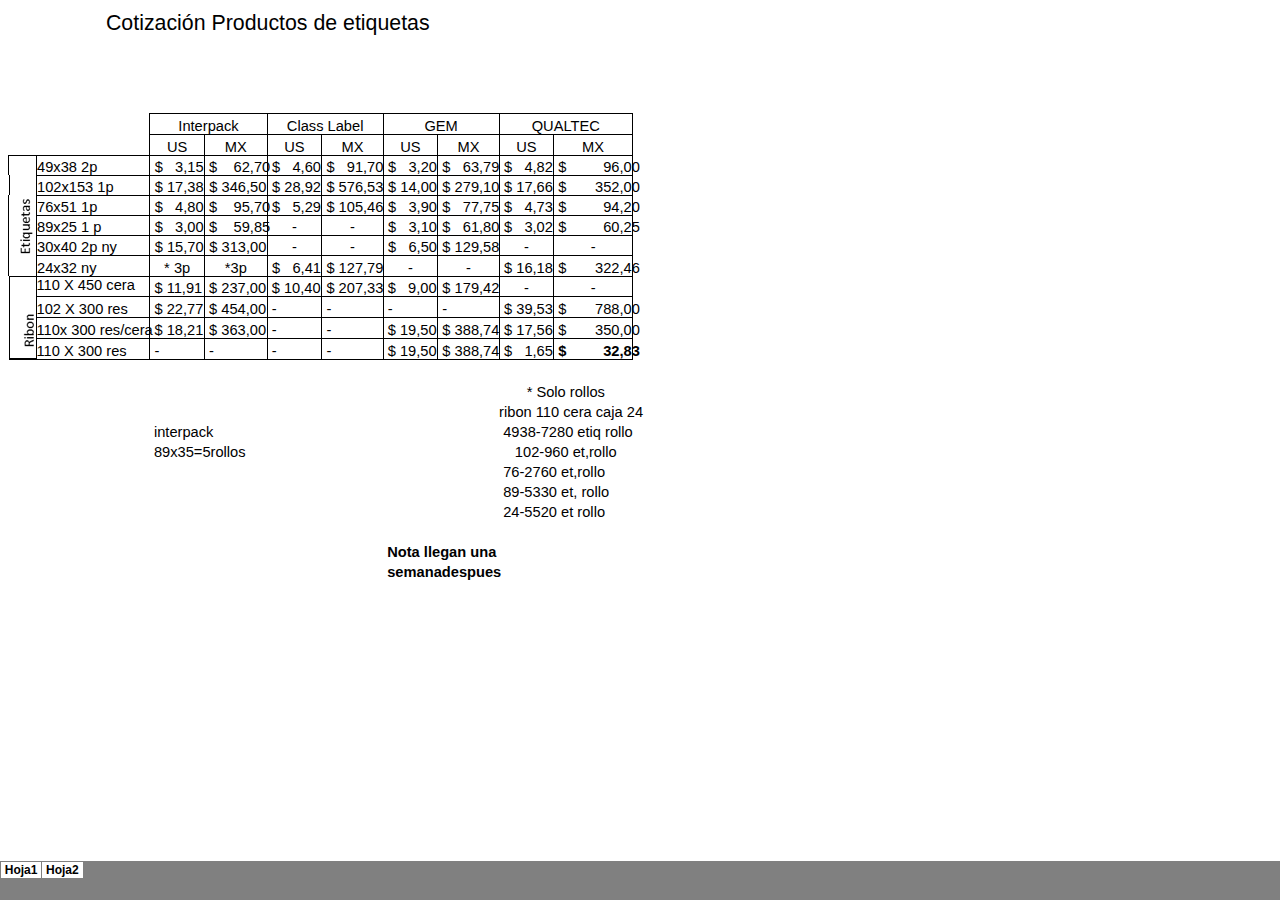
<file: web/cotizacion_archivos/tabstrip.htm>
<html>
<head>
<meta http-equiv=Content-Type content="text/html; charset=windows-1252">
<meta name=ProgId content=Excel.Sheet>
<meta name=Generator content="Microsoft Excel 15">
<link id=Main-File rel=Main-File href="../cotizacion.htm">

<script language="JavaScript">
<!--
if (window.name!="frTabs")
 window.location.replace(document.all.item("Main-File").href);
//-->
</script>
<style>
<!--
A {
    text-decoration:none;
    color:#000000;
    font-size:9pt;
}
-->
</style>
</head>
<body topmargin=0 leftmargin=0 bgcolor="#808080">
<table border=0 cellspacing=1>
 <tr>
 <td bgcolor="#FFFFFF" nowrap><b><small><small>&nbsp;<a href="sheet001.htm" target="frSheet"><font face="Arial" color="#000000">Hoja1</font></a>&nbsp;</small></small></b></td>
 <td bgcolor="#FFFFFF" nowrap><b><small><small>&nbsp;<a href="sheet002.htm" target="frSheet"><font face="Arial" color="#000000">Hoja2</font></a>&nbsp;</small></small></b></td>

 </tr>
</table>
</body>
</html>
</file>
